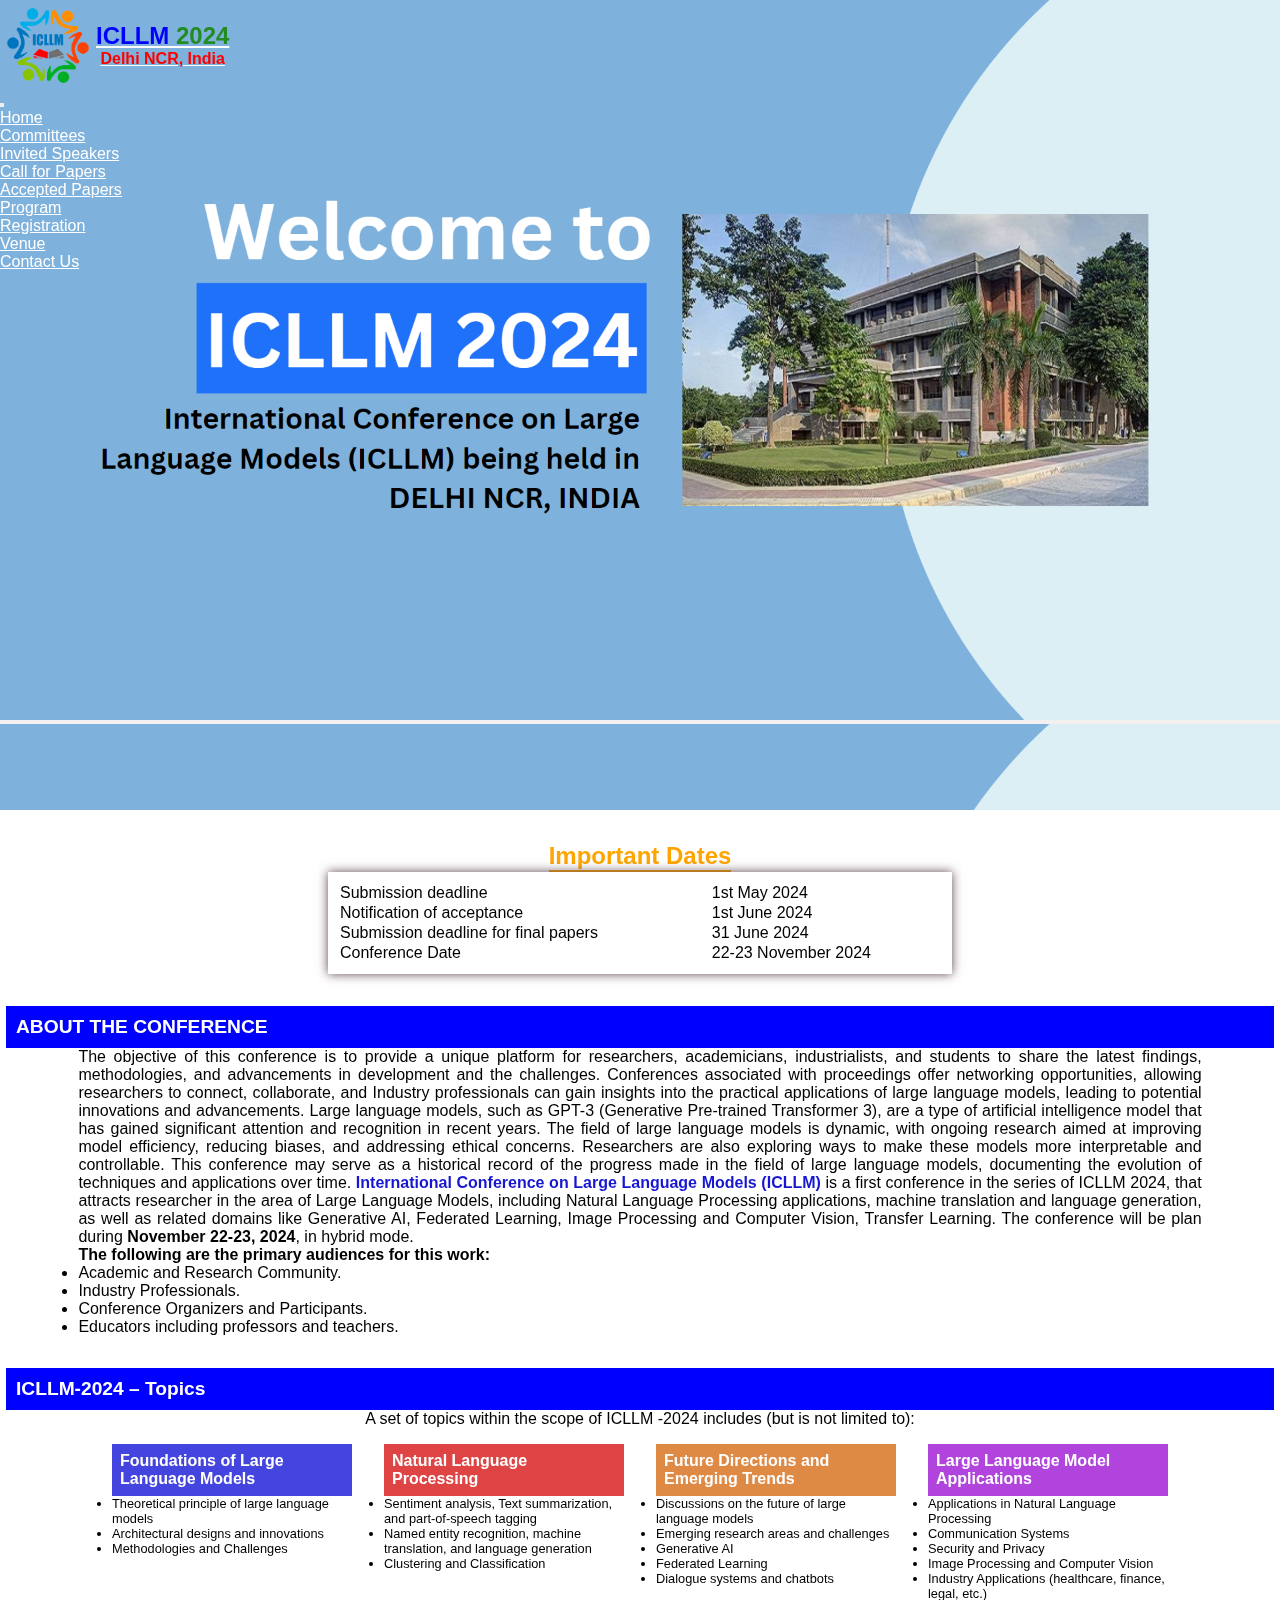
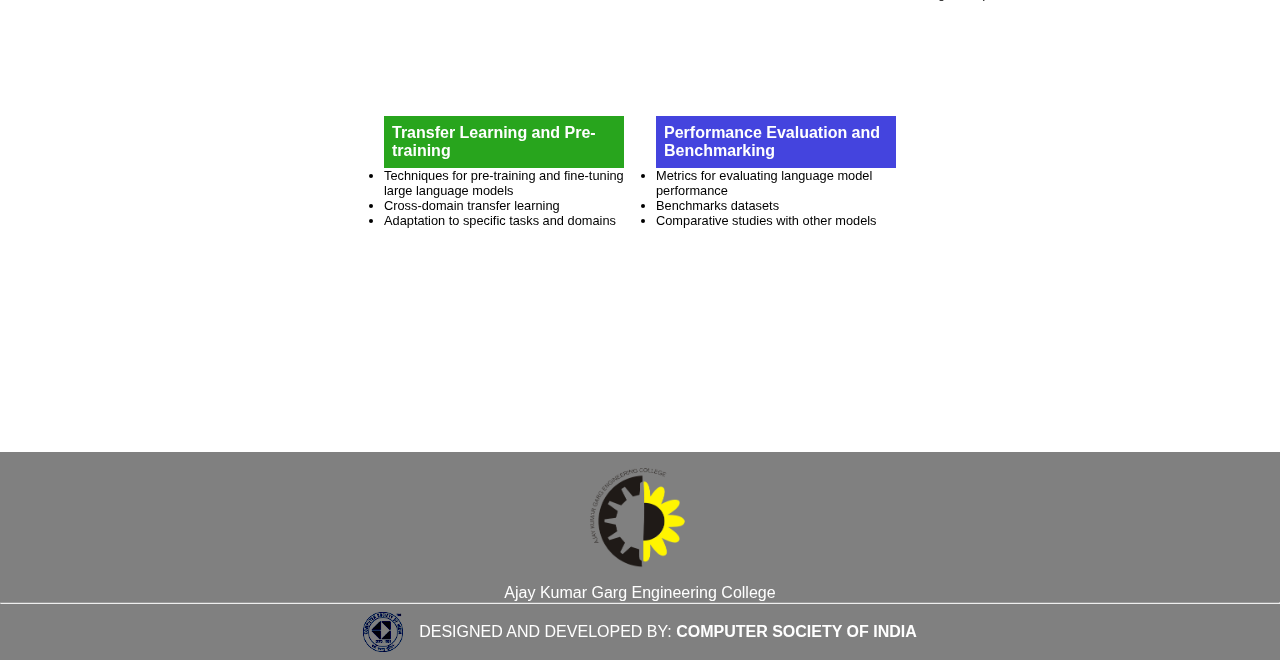
<file: index.html>
<!DOCTYPE html>
<html lang="en">
  <head>
    <meta charset="UTF-8" />
    <meta name="viewport" content="width=device-width, initial-scale=1.0" />
    <title>Spring Conference</title>
    <link rel="shortcut icon" href='/images/Logo.png' type=”image/png” >
    <link
      href="https://cdn.jsdelivr.net/npm/bootstrap@5.3.2/dist/css/bootstrap.min.css"
      rel="stylesheet"
      integrity="sha384-T3c6CoIi6uLrA9TneNEoa7RxnatzjcDSCmG1MXxSR1GAsXEV/Dwwykc2MPK8M2HN"
      crossorigin="anonymous"
    />
    <link rel="stylesheet" href="home.css" />
    <link rel="stylesheet" href="invitedSpeaker.css" />
    <link rel="stylesheet" href="callForPaper.css" />
    <link rel="stylesheet" href="acceptedPaper.css" />
    <link rel="stylesheet" href="register.css" />
    <link rel="stylesheet" href="venue.css" />
    <link rel="stylesheet" href="styles.css" />
    <link rel="stylesheet" href="contact.css" />
  </head>
  <body>
    <div id="home">
      <nav class="navbar navbar-expand-lg bg-white">
        <div class="container-fluid d-flex justify-between">
          <a
            class="navbar-brand"
            href="#"
            style="display: flex; align-items: center"
            ><img
              src="./images/Logo.png"
              alt=""
              style="width: 6rem; height: auto"
          />
          <div style="color: blue; text-align: center;">
            <p style="margin: 0;font-weight: bold; font-size: 1.5rem;">ICLLM <span style="color: forestgreen;">2024</span></p>
            <p style="margin: 0;font-weight: bold; font-size: 1rem; color: red;">Delhi NCR, India</p>
          </div>
        </a>
          <div>
            <button
              class="navbar-toggler"
              type="button"
              data-bs-toggle="collapse"
              data-bs-target="#navbarNav"
              aria-controls="navbarNav"
              aria-expanded="false"
              aria-label="Toggle navigation"
            >
              <span class="navbar-toggler-icon"></span>
            </button>
            <div class="collapse navbar-collapse" id="navbarNav">
              <ul class="navbar-nav">
                <li class="nav-item">
                  <a
                    class="nav-link active"
                    aria-current="page"
                    href="index.html"
                    >Home</a
                  >
                </li>
                <li class="nav-item">
                  <a class="nav-link" href="committe.html">Committees</a>
                </li>
                <li class="nav-item">
                  <a class="nav-link" href="invitedSpeaker.html"
                    >Invited Speakers</a
                  >
                </li>
                <li class="nav-item">
                  <a class="nav-link" href="callForPaper.html"
                    >Call for Papers</a
                  >
                </li>
                <li class="nav-item">
                  <a class="nav-link" href="acceptedPaper.html"
                    >Accepted Papers</a
                  >
                </li>
                <li class="nav-item">
                  <a class="nav-link" href="program.html">Program</a>
                </li>
                <li class="nav-item">
                  <a class="nav-link" href="register.html">Registration</a>
                </li>
                <li class="nav-item">
                  <a class="nav-link" href="venue.html">Venue</a>
                </li>
                <li class="nav-item">
                  <a class="nav-link" href="contact.html">Contact Us</a>
                </li>
                <!-- <li class="nav-item">
                  <a class="nav-link"
                    >Pre-Conference School</a
                  >
                </li> -->
              </ul>
            </div>
          </div>
        </div>
      </nav>
      <div
        id="carouselExampleAutoplaying"
        class="carousel slide relative"
        data-bs-ride="carousel"
      >
        <div class="carousel-inner">
           <div class="carousel-item active">
          <img src="images/immg3.png" class="d-block w-100 h-50" alt="..." />
        </div>
        <div class="carousel-item">
          <img src="images/immg2.png" class="d-block w-100 h-50" alt="..." />
        </div>
        <div class="carousel-item">
          <img src="images/immg1.png" class="d-block w-100 h-50" alt="..." />
        </div>
        </div>
        <button
          class="carousel-control-prev"
          type="button"
          data-bs-target="#carouselExampleAutoplaying"
          data-bs-slide="prev"
          class=""
        >
          <span class="carousel-control-prev-icon" aria-hidden="true"></span>
          <span class="visually-hidden">Previous</span>
        </button>
        <button
          class="carousel-control-next"
          type="button"
          data-bs-target="#carouselExampleAutoplaying"
          data-bs-slide="next"
        >
          <span class="carousel-control-next-icon" aria-hidden="true"></span>
          <span class="visually-hidden">Next</span>
        </button>
      </div>   
       <div class="dates">
        <p id="datesHeading" style="margin-top: 1rem;">Important Dates</p>
        <table
          class="table table-striped table-bordered"
            style="
              width: 50%;
              height: 100px;
              padding: 10px;
              font-size: 1rem;
              box-shadow: 0px 0px 10px #5e454b;
            "
          >
            <tr>
              <td>Submission deadline</td>
              <td>1st May 2024</td>
            </tr>
            <tr>
              <td>Notification of acceptance</td>
              <td>1st June 2024</td>
            </tr>
            <tr>
              <td>Submission deadline for final papers</td>
              <td>31 June 2024</td>
            </tr>
            <tr>
              <td>Conference Date</td>
              <td>
               22-23 November 2024
              </td>
            </tr>
           
          </table>
      </div>

      <div class="about">
        <p id="aboutHeading">ABOUT THE CONFERENCE</p>

        <p style="text-align: justify; width: 90%">
         The objective of this conference is to provide a unique platform for researchers, academicians, industrialists, and students to share the latest findings, methodologies, and advancements in development and the challenges. Conferences associated with proceedings offer networking opportunities, allowing researchers to connect, collaborate, and Industry professionals can gain insights into the practical applications of large language models, leading to potential innovations and advancements. Large language models, such as GPT-3 (Generative Pre-trained Transformer 3), are a type of artificial intelligence model that has gained significant attention and recognition in recent years. The field of large language models is dynamic, with ongoing research aimed at improving model efficiency, reducing biases, and addressing ethical concerns. Researchers are also exploring ways to make these models more interpretable and controllable. This conference may serve as a historical record of the progress made in the field of large language models, documenting the evolution of techniques and applications over time. <b style="color: rgb(23, 23, 209);">International Conference on Large Language Models (ICLLM)</b> is a first conference in the series of ICLLM 2024, that attracts researcher in the area of Large Language Models, including Natural Language Processing applications, machine translation and language generation, as well as related domains like Generative AI, Federated Learning, Image Processing and Computer Vision, Transfer Learning. The conference will be plan during <b>November 22-23, 2024</b>, in hybrid mode.
        </p>

        <p class="aboutObj" style="width: 90%">The following are the primary audiences for this work:</p>
        <ul style="width: 90%">
          <li>Academic and Research Community.</li>
          <li>
            Industry Professionals.
          </li>
          <li>
            Conference Organizers and Participants.
          </li>
          <li>
            Educators including professors and teachers.
          </li>
          <!-- <li>
            University Libraries.
          </li> -->
        </ul>
      </div>

      <!-- <div class="horizontaline2"></div> -->
      <!-- <div class="scrolling-text">
       <p style="color: rgb(196, 8, 8);"> Conference Proceedings of ICLLM will be published by SCOPUS INDEXED (LNCS) SPRINGER SERIES of Springer</p>
     </div> -->
     <!-- <div class="horizontaline2"></div> -->
      <div class="about">
        <p id="aboutHeading">ICLLM-2024 – Topics</p>
        <p>
          A set of topics within the scope of ICLLM -2024 includes (but is not
          limited to):
        </p>

        <div class="aboutCards" style="margin-bottom: 4rem">
          <!-- <div class="card" style="width: 15rem">
            <img src="images/nlp.jpg" class="card-img-top" alt="..." width="400px" height="200px" />
            <div class="card-body">
              <p class="card-title text-center" style="font-size: 0.8rem;font-weight: bold;">
                Natural Language Processing
              </p>
            </div>
          </div>
          <div class="card" style="width: 15rem">
            <img src="images/deepLearning.webp" class="card-img-top" alt="..."  width="400px" height="200px" />
            <div class="card-body">
              <p class="card-title text-center" style="font-size: 0.8rem;font-weight: bold;">Deep Learning</p>
            </div>
          </div> -->
          <div class="card" style="width: 15rem; height: 15rem;">
            <!-- <img src="images/llm.jpg" class="card-img-top" alt="..."  width="400px" height="200px" /> -->
            <div>
              <p class="card-title text-center" style="font-size: 1rem;color: white;font-weight: bold;background-color: rgb(68, 68, 222);padding: 0.5rem;">Foundations of Large Language Models</p>
              <ul style="font-size: 0.8rem;">
                <li>Theoretical principle of large language models</li>
                <li>                            Architectural designs and innovations</li>
                <li>                            Methodologies and Challenges</li>
              </ul>
            </div>
          </div>
          <!-- <div class="card" style="width: 15rem">
            <img src="images/pattern mining.png" class="card-img-top" alt="..."  width="400px" height="200px" />
            <div class="card-body">
              <p class="card-title text-center" style="font-size: 0.8rem;font-weight: bold;">Pattern Mining</p>
            </div>
          </div>
          <div class="card" style="width: 15rem">
            <img src="images/images-2.jpeg" class="card-img-top" alt="..."  width="400px" height="200px" />
            <div class="card-body">
              <p class="card-title text-center" style="font-size: 0.8rem;font-weight: bold;">Association Rule Mining</p>
            </div>
          </div>
          <div class="card" style="width: 15rem">
            <img src="images/ml.jpg" class="card-img-top" alt="..."  width="400px" height="200px" />
            <div class="card-body">
              <p class="card-title text-center" style="font-size: 0.8rem;font-weight: bold;">Machine Learning</p>
            </div>
          </div>
          <div class="card" style="width: 15rem">
            <img src="images/images-3.jpeg" class="card-img-top" alt="..."  width="400px" height="200px" />
            <div class="card-body">
              <p class="card-title text-center" style="font-size: 0.8rem;font-weight: bold;">Pattern Recognition</p>
            </div>
          </div>
          <div class="card" style="width: 15rem">
            <img src="images/Data-Engineering.jpg" class="card-img-top" alt="..."  width="400px" height="200px" />
            <div class="card-body">
              <p class="card-title text-center" style="font-size: 0.8rem;font-weight: bold;">Data Engineering</p>
            </div>
          </div> -->
          <div class="card" style="width: 15rem; height: 15rem;">
            <!-- <img src="images/llm.jpg" class="card-img-top" alt="..."  width="400px" height="200px" /> -->
            <div>
              <p class="card-title text-center" style="font-size: 1rem;color: white;font-weight: bold;background-color: rgb(222, 68, 68);padding: 0.5rem;">Natural Language Processing</p>
              <ul style="font-size: 0.8rem;">
                <li> Sentiment analysis, Text summarization, and part-of-speech tagging</li>
                <li> Named entity recognition, machine translation, and language generation</li>
                <li>Clustering and Classification</li>
              </ul>
            </div>
          </div>
          <div class="card" style="width: 15rem; height: 15rem;">
            <!-- <img src="images/llm.jpg" class="card-img-top" alt="..."  width="400px" height="200px" /> -->
            <div>
              <p class="card-title text-center" style="font-size: 1rem;color: white;font-weight: bold;background-color: rgb(222, 137, 68);padding: 0.5rem;">Future Directions and Emerging Trends</p>
              <ul style="font-size: 0.8rem;">
                <li>Discussions on the future of large language models</li>
                <li>Emerging research areas and challenges</li>
                <li>Generative AI</li>
                <li>Federated Learning</li>
                <li>Dialogue systems and chatbots</li>
              </ul>
            </div>
          </div>
          <div class="card" style="width: 15rem; height: 15rem;">
            <!-- <img src="images/llm.jpg" class="card-img-top" alt="..."  width="400px" height="200px" /> -->
            <div>
              <p class="card-title text-center" style="font-size: 1rem;color: white;font-weight: bold;background-color: rgb(178, 68, 222);padding: 0.5rem;">Large Language Model Applications</p>
              <ul style="font-size: 0.8rem;">
                <li>Applications in Natural Language Processing</li>
                <li>Communication Systems</li>
                <li>Security and Privacy</li>
                <li>Image Processing and Computer Vision</li>
                <li>Industry Applications (healthcare, finance, legal, etc.)</li>
              </ul>
            </div>
          </div>
          <div class="card" style="width: 15rem; height: 15rem;">
            <!-- <img src="images/llm.jpg" class="card-img-top" alt="..."  width="400px" height="200px" /> -->
            <div>
              <p class="card-title text-center" style="font-size: 1rem;color: white;font-weight: bold;background-color: rgb(40, 165, 29);padding: 0.5rem;">Transfer Learning and Pre-training</p>
              <ul style="font-size: 0.8rem;">
                <li>Techniques for pre-training and fine-tuning large language models</li>
                <li>Cross-domain transfer learning</li>
                <li>Adaptation to specific tasks and domains</li>
              </ul>
            </div>
          </div>
          <div class="card" style="width: 15rem; height: 15rem;">
            <!-- <img src="images/llm.jpg" class="card-img-top" alt="..."  width="400px" height="200px" /> -->
            <div>
              <p class="card-title text-center" style="font-size: 1rem;color: white;font-weight: bold;background-color: rgb(68, 68, 222);padding: 0.5rem;">Performance Evaluation and Benchmarking</p>
              <ul style="font-size: 0.8rem;">
                <li>Metrics for evaluating language model performance</li>
                <li>Benchmarks datasets</li>
                <li>Comparative studies with other models</li>
              </ul>
            </div>
          </div>
          </div>
        </div>
      </div>
    </div>


    <div>
      <div style="background-color: grey; color: white;">
        <div style="width: 100%;display: flex ; flex-direction: column;align-items: center;">
          <img src="./images/agec.png" alt="logo" width="100px" style="margin: 1rem;"/>
          <p>Ajay Kumar Garg Engineering College</p>
        </div>
        <hr />
        <div style="display: flex; align-items: center; justify-content: center;">
          <img src="./images//csi.png" alt="" width="40px" style="margin: 0.5rem;mix-blend-mode: color-burn;">
          <p style="margin: 0.5rem;">
            DESIGNED AND DEVELOPED BY:
            <span style="font-weight: bold;">COMPUTER SOCIETY OF INDIA</span>
          </p>
        </div>
      </div>
    </div>
    <script
      src="https://cdn.jsdelivr.net/npm/bootstrap@5.3.2/dist/js/bootstrap.bundle.min.js"
      integrity="sha384-C6RzsynM9kWDrMNeT87bh95OGNyZPhcTNXj1NW7RuBCsyN/o0jlpcV8Qyq46cDfL"
      crossorigin="anonymous"
    ></script>
    <script src="script.js"></script>
  </body>
</html>
</file>
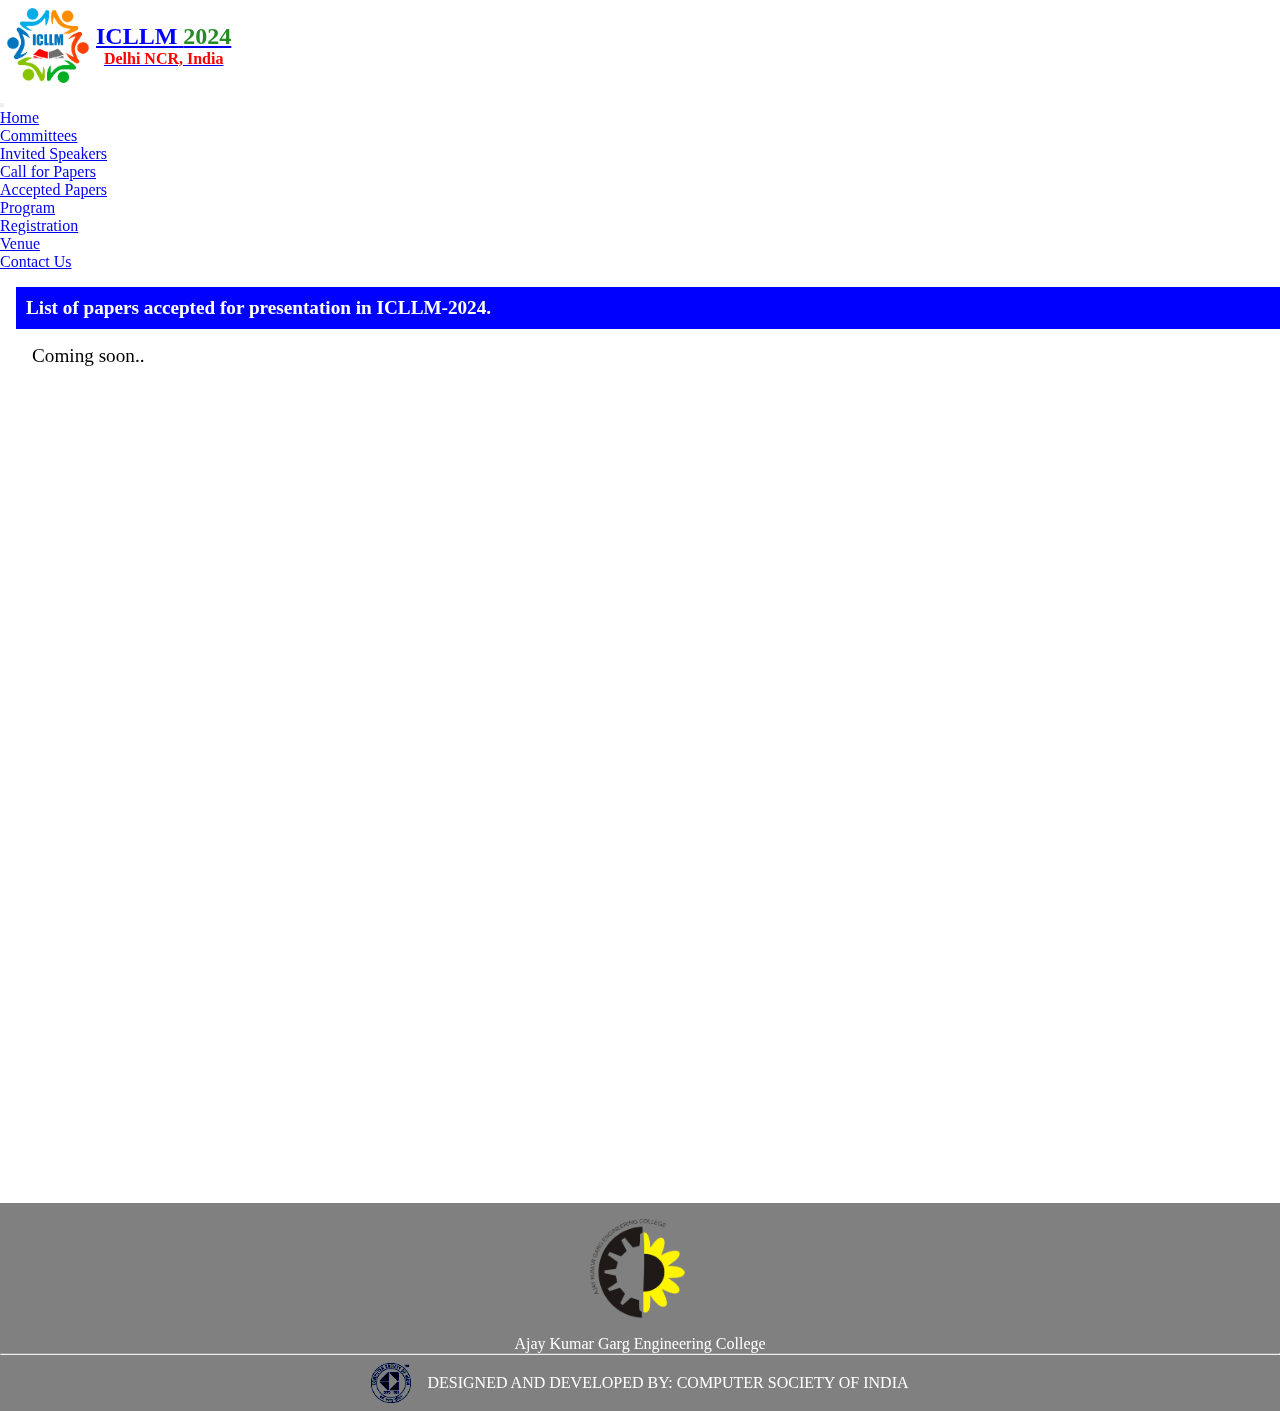
<file: acceptedPaper.html>
<!DOCTYPE html>
<html lang="en">
  <head>
    <meta charset="UTF-8" />
    <meta name="viewport" content="width=device-width, initial-scale=1.0" />
    <title>Document</title>
    <link rel="stylesheet" href="styles.css" />
    <link rel="stylesheet" href="acceptedPaper.css" />
    <link
      href="https://cdn.jsdelivr.net/npm/bootstrap@5.3.2/dist/css/bootstrap.min.css"
      rel="stylesheet"
      integrity="sha384-T3c6CoIi6uLrA9TneNEoa7RxnatzjcDSCmG1MXxSR1GAsXEV/Dwwykc2MPK8M2HN"
      crossorigin="anonymous"
    />
  </head>
  <body>
    <nav class="navbar navbar-expand-lg bg-white">
      <div class="container-fluid d-flex justify-between">
        <a
          class="navbar-brand"
          href="#"
          style="display: flex; align-items: center"
          ><img
            src="./images/Logo.png"
            alt=""
            style="width: 6rem; height: auto"
          />
          <div style="color: blue; text-align: center">
            <p style="margin: 0; font-weight: bold; font-size: 1.5rem">
              ICLLM <span style="color: forestgreen">2024</span>
            </p>
            <p
              style="margin: 0; font-weight: bold; font-size: 1rem; color: red"
            >
              Delhi NCR, India
            </p>
          </div>
        </a>
        <div>
          <button
            class="navbar-toggler"
            type="button"
            data-bs-toggle="collapse"
            data-bs-target="#navbarNav"
            aria-controls="navbarNav"
            aria-expanded="false"
            aria-label="Toggle navigation"
          >
            <span class="navbar-toggler-icon"></span>
          </button>
          <div class="collapse navbar-collapse" id="navbarNav">
            <ul class="navbar-nav">
              <li class="nav-item">
                <a class="nav-link" aria-current="page" href="index.html"
                  >Home</a
                >
              </li>
              <li class="nav-item">
                <a class="nav-link" href="committe.html">Committees</a>
              </li>
              <li class="nav-item">
                <a class="nav-link" href="invitedSpeaker.html"
                  >Invited Speakers</a
                >
              </li>
              <li class="nav-item">
                <a class="nav-link" href="callForPaper.html">Call for Papers</a>
              </li>
              <li class="nav-item">
                <a class="nav-link active" href="acceptedPaper.html"
                  >Accepted Papers</a
                >
              </li>
              <li class="nav-item">
                <a class="nav-link" href="program.html">Program</a>
              </li>
              <li class="nav-item">
                <a class="nav-link" href="register.html">Registration</a>
              </li>
              <li class="nav-item">
                <a class="nav-link" href="venue.html">Venue</a>
              </li>
              <li class="nav-item">
                <a class="nav-link" href="contact.html">Contact Us</a>
              </li>
              <!-- <li class="nav-item">
                <a class="nav-link"
                  >Pre-Conference School</a
                >
              </li> -->
            </ul>
          </div>
        </div>
      </div>
    </nav>
    <section class="wrap" style="min-height: 100vh">
      <!-- List of presentation paper -->
      <div>
        <h1 class="MainHead">
          List of papers accepted for presentation in ICLLM-2024.
        </h1>

        <div class="content">Coming soon..</div>
      </div>
      <!-- Lists of accepted papers -->
      <!-- <div>
        <h1 class="MainHead">List of Accepted Paper</h1>
        <div class="horizontaline"></div>
        <div class="container">
          <div class="acceptedPaperGrid">
            <img src="/images/1ng.jpg" alt="" class="acceptedPaperImg" />
            <img src="/images/1ng.jpg" alt="" class="acceptedPaperImg" />
            <img src="/images/1ng.jpg" alt="" class="acceptedPaperImg" />
            <img src="/images/1ng.jpg" alt="" class="acceptedPaperImg" />
          </div>
        </div>
      </div> -->
    </section>
    <div>
      <div style="background-color: grey; color: white">
        <div
          style="
            width: 100%;
            display: flex;
            flex-direction: column;
            align-items: center;
          "
        >
          <img
            src="./images/agec.png"
            alt="logo"
            width="100px"
            style="margin: 1rem"
          />
          <p>Ajay Kumar Garg Engineering College</p>
        </div>
        <hr />
        <div
          style="display: flex; align-items: center; justify-content: center"
        >
          <img
            src="./images//csi.png"
            alt=""
            width="40px"
            style="margin: 0.5rem; mix-blend-mode: color-burn"
          />
          <p style="margin: 0.5rem">
            DESIGNED AND DEVELOPED BY: COMPUTER SOCIETY OF INDIA
          </p>
        </div>
      </div>
    </div>
    <script
      src="https://cdn.jsdelivr.net/npm/bootstrap@5.3.2/dist/js/bootstrap.bundle.min.js"
      integrity="sha384-C6RzsynM9kWDrMNeT87bh95OGNyZPhcTNXj1NW7RuBCsyN/o0jlpcV8Qyq46cDfL"
      crossorigin="anonymous"
    ></script>
  </body>
</html>
</file>
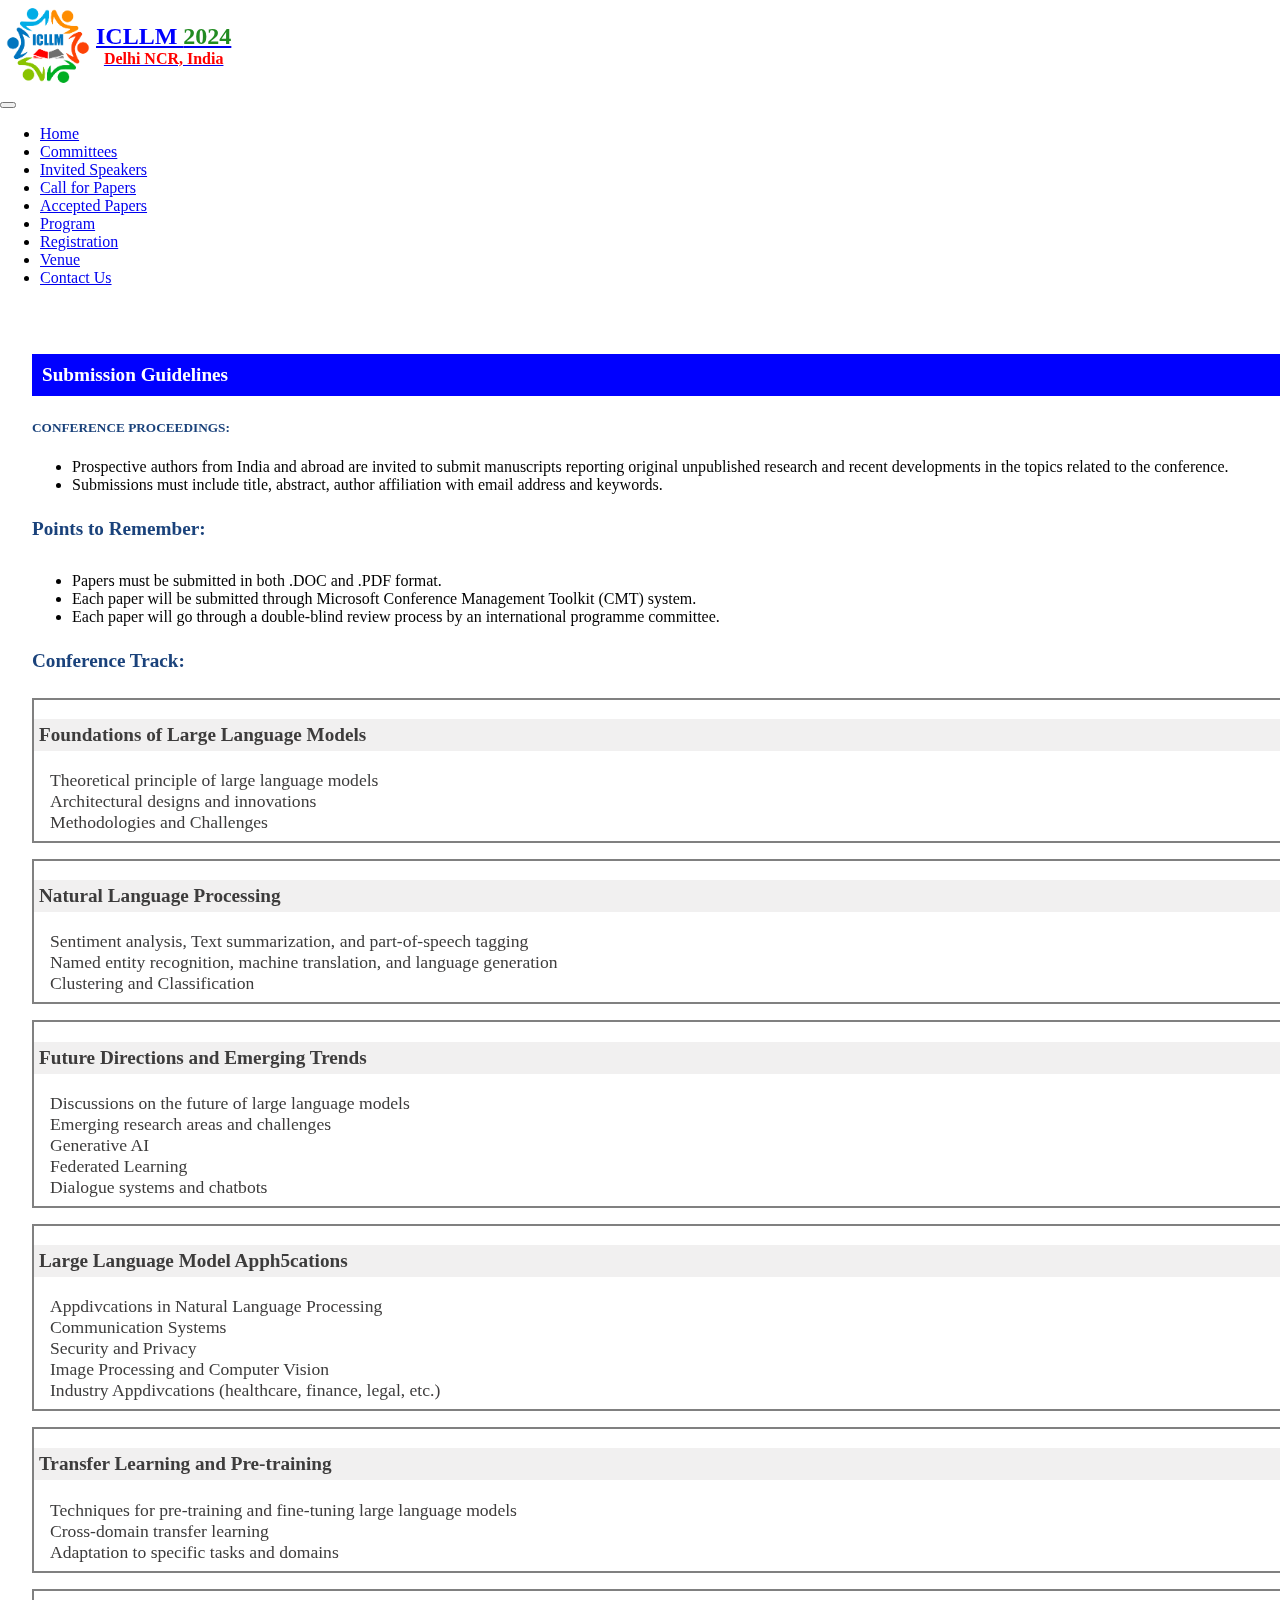
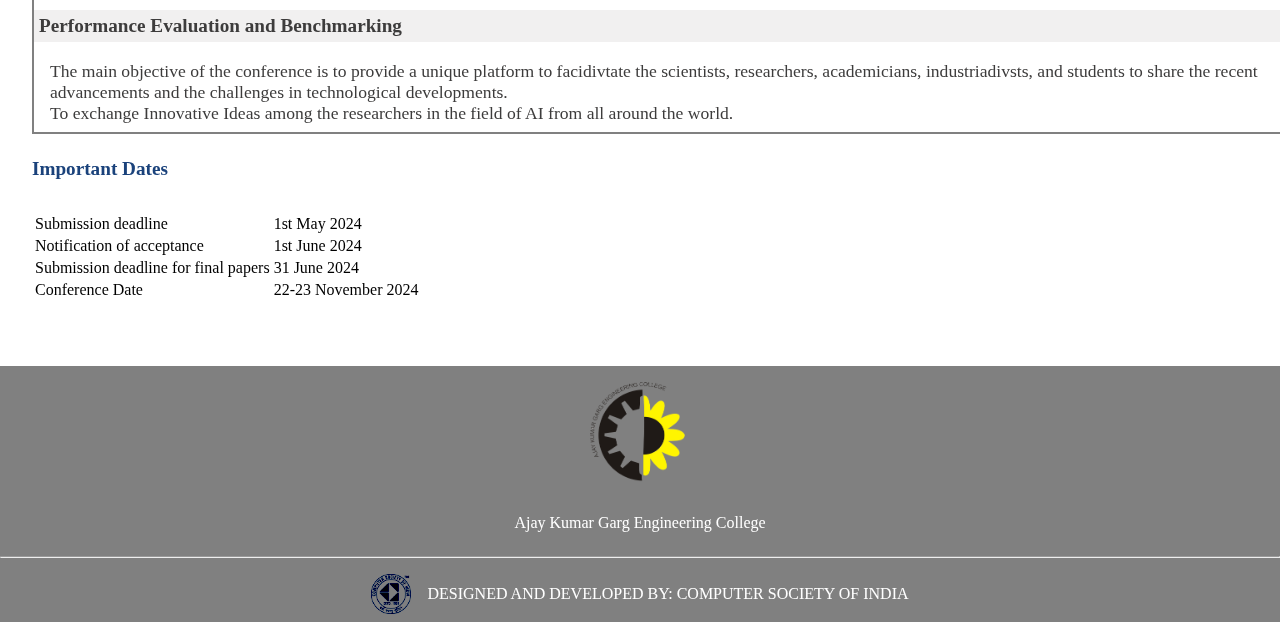
<file: callForPaper.html>
<!DOCTYPE html>
<html lang="en">

<head>
  <meta charset="UTF-8">
  <meta name="viewport" content="width=device-width, initial-scale=1.0">
  <link rel="stylesheet" href="callForPaper.css">
  <link href="https://cdn.jsdelivr.net/npm/bootstrap@5.3.2/dist/css/bootstrap.min.css" rel="stylesheet"
    integrity="sha384-T3c6CoIi6uLrA9TneNEoa7RxnatzjcDSCmG1MXxSR1GAsXEV/Dwwykc2MPK8M2HN" crossorigin="anonymous" />
  <title>Spring Conference</title>
</head>

<body style="margin: 0;padding: 0;">
  <nav class="navbar navbar-expand-lg bg-white">
    <div class="container-fluid d-flex justify-between">
      <a class="navbar-brand " href="#" style="display: flex; align-items: center;"><img src="./images/Logo.png" alt=""
          style="width: 6rem; height: auto" />
        <div style="color: blue; text-align: center;">
          <p style="margin: 0;font-weight: bold; font-size: 1.5rem;">ICLLM <span style="color: forestgreen;">2024</span>
          </p>
          <p style="margin: 0;font-weight: bold; font-size: 1rem; color: red;">Delhi NCR, India</p>
        </div>
      </a>
      <div>
        <button class="navbar-toggler" type="button" data-bs-toggle="collapse" data-bs-target="#navbarNav"
          aria-controls="navbarNav" aria-expanded="false" aria-label="Toggle navigation">
          <span class="navbar-toggler-icon"></span>
        </button>
        <div class="collapse navbar-collapse" id="navbarNav">
          <ul class="navbar-nav">
            <li class="nav-item">
              <a class="nav-link" aria-current="page" href="index.html">Home</a>
            </li>
            <li class="nav-item">
              <a class="nav-link" href="committe.html">Committees</a>
            </li>
            <li class="nav-item">
              <a class="nav-link" href="invitedSpeaker.html">Invited Speakers</a>
            </li>
            <li class="nav-item active">
              <a class="nav-link" href="callForPaper.html" style="font-weight: 500;">Call for Papers</a>
            </li>
            <li class="nav-item">
              <a class="nav-link" href="acceptedPaper.html">Accepted Papers</a>
            </li>
            <li class="nav-item">
              <a class="nav-link" href="program.html">Program</a>
            </li>
            <li class="nav-item">
              <a class="nav-link" href="register.html">Registration</a>
            </li>
            <li class="nav-item">
              <a class="nav-link" href="venue.html">Venue</a>
            </li>
            <li class="nav-item">
              <a class="nav-link" href="contact.html">Contact Us</a>
            </li>
            <!-- <li class="nav-item">
              <a class="nav-link"
                >Pre-Conference School</a
              >
            </li> -->
          </ul>
        </div>
      </div>
    </div>
  </nav>

  <!-- <div style="background-image: url(https://www.madebydesignesia.com/themes/invitex/images/background/3.jpg);background-size: cover;overflow: hidden;"> -->
  <!-- <div style="width: 100%;background: linear-gradient(45deg, rgba(60,34,123,0.85) 0%,rgba(234,5,98,0.6) 100%);padding: 1rem;background-size: cover;"> -->
  <div style="width: 100%;padding: 2rem; margin-bottom: 2rem;">
    <h3 class="MainHead">Submission Guidelines</h3>

    <h5 style="margin-top: 1.5rem; color:#1a427b; font-weight: 600;">CONFERENCE PROCEEDINGS:</h5>
        

    <ul>
      <li style="font-size: 1rem;margin-top: 1rem;">
        Prospective authors from India and abroad are invited to submit manuscripts reporting original unpublished
        research and recent developments in the topics related to the conference.</li>
      <li style="font-size: 1rem;">
        Submissions must include title, abstract, author affiliation with email address and keywords.
      </li>
    </ul>


    <h5 style="font-size: 1.2rem;margin-top: 1.5rem; color:#1a427b; font-weight: 600;">Points to Remember: </h5>
    <ul style="font-size: 1rem;margin-top: 1rem;">
      <li>
        Papers must be submitted in both .DOC and .PDF format.
      </li>
      <li>Each paper will be submitted through Microsoft Conference Management Toolkit (CMT) system.</li>
      <li> Each paper will go through a double-blind review process by an international programme committee.
        <!-- (8-12 pages in Springer Conference Template) -->
      </li>
    </ul>
    <!-- <p style="font-size: 1.2rem;">The manuscript must be in format of LNCS, Springer Nature</p> -->
    <!-- <a style="color:#0d6efd !important; " href="https://www.springer.com/gp/computer-science/lncs/conference-proceedings-guidelines">
      https://www.springer.com/gp/computer-science/lncs/conference-proceedings-guidelines
    </a> -->
    <div>
      <h4 style="font-size: 1.2rem;margin-top: 1.5rem; color:#1a427b; font-weight: 600;">Conference Track:</h4>

      <div style="font-size: 1rem;margin-top: 1rem; display: grid; gap: 1rem;">
        <div style="font-size: 1.15rem; font-weight: 500; color: rgb(61, 60, 60);" class="callDiv">
          <p class="callP">Foundations of Large Language Models </p> 
          <div style="font-size: 1.1rem; font-weight: 400;padding: 0 1rem 0.5rem;">
          <div>Theoretical principle of large language models</div>
          <div> Architectural designs and innovations</div>
          <div>Methodologies and Challenges</div>
        </div></div>
       
        <div style="font-size: 1.15rem; font-weight: 500; color: rgb(61, 60, 60);" class="callDiv"><p class="callP">Natural Language Processing</p>
          <div style="font-size: 1.1rem; font-weight: 400;padding: 0 1rem 0.5rem;">
            <div> Sentiment analysis, Text summarization, and part-of-speech tagging</div>
            <div> Named entity recognition, machine translation, and language generation</div>
            <div>Clustering and Classification</div>
          </div></div>
       
        <div style="font-size: 1.15rem; font-weight: 500; color: rgb(61, 60, 60);" class="callDiv">
          <p class="callP">Future Directions and Emerging Trends</p>
          <div style="font-size: 1.1rem; font-weight: 400;padding: 0 1rem 0.5rem;">
            <div>Discussions on the future of large language models</div>
            <div>Emerging research areas and challenges</div>
            <div>Generative AI</div>
            <div>Federated Learning</div>
            <div>Dialogue systems and chatbots</div>
          </div>
        </div>
       
        <div style="font-size: 1.15rem; font-weight: 500; color: rgb(61, 60, 60);" class="callDiv">
          <p class="callP">Large Language Model Apph5cations</p>
          <div style="font-size: 1.1rem; font-weight: 400;padding: 0 1rem 0.5rem;">
            <div>Appdivcations in Natural Language Processing</div>
            <div>Communication Systems</div>
            <div>Security and Privacy</div>
            <div>Image Processing and Computer Vision</div>
            <div>Industry Appdivcations (healthcare, finance, legal, etc.)</div>
          </div>
        </div>
      
        <div style="font-size: 1.15rem; font-weight: 500; color: rgb(61, 60, 60);" class="callDiv">
          <p class="callP">Transfer Learning and Pre-training</p>
          <div style="font-size: 1.1rem; font-weight: 400;padding: 0 1rem 0.5rem;">
            <div>Techniques for pre-training and fine-tuning large language models</div>
            <div>Cross-domain transfer learning</div>
            <div>Adaptation to specific tasks and domains</div>
          </div>
        </div>
      
        <div style="font-size: 1.15rem; font-weight: 500; color: rgb(61, 60, 60);" class="callDiv">
          <p class="callP">Performance Evaluation and Benchmarking</p>
          <div style="font-size: 1.1rem; font-weight: 400;padding: 0 1rem 0.5rem;">
            <div>The main objective of the conference is to provide a unique platform to facidivtate the scientists,
              researchers, academicians, industriadivsts, and students to share the recent advancements and the
              challenges in technological developments. </div>
              <div>To exchange Innovative Ideas among the researchers in the field of AI from all around the world. 
              </div>
          </div>      
        </div> 
         
      </div>
    </div>
    <div>
      <h5 style="font-size: 1.2rem;margin-top: 1.5rem; color:#1a427b; font-weight: 600;">
        Important Dates</h5>
      <div class="table-responsive-sm" style="width: 80%;">
        <table class="table table-bordered table-striped">
          <tbody>
            <tr>
              <td>Submission deadline</td>
              <td>1st May 2024</td>
            </tr>
            <tr>
              <td>Notification of acceptance</td>
              <td>1st June 2024</td>
            </tr>
            <tr>
              <td>Submission deadline for final papers</td>
              <td>31 June 2024</td>
            </tr>
            <tr>
              <td>Conference Date</td>
              <td>
               22-23 November 2024
              </td>
            </tr>
          </tbody>
        </table>
      </div>
      <!-- <h6 style="margin-bottom: 1.5rem; font-size: 1rem;">Important downloads for authors for preparing manuscript
        <div>
          <a href="https://www.springer.com/de/authors-editors/conference-proceedings/conference-proceedings-guidelines" target="_blank">Information for Authors of Springer Proceedings | Springer — International Publisher</a>
        </div>
        </h6> -->
      <!-- <button type="submit" class="btn btn-success" style="border-radius: 0;">Click here to Submit Paper</button>
      <a href="https://pec.ac.in/aicta-2023/assets/Springer-Paper-Template.docx"
        style="color: white;margin-bottom: 2rem;" target="_blank"><button type="submit" class="btn btn-success"
          style="border-radius: 0;">Springer Template for Full Paper</button></a> -->
    </div>


  </div>
  </div>
  </div>
  <div>
    <div style="background-color: grey; color: white;">
      <div style="width: 100%;display: flex ; flex-direction: column;align-items: center;">
        <img src="./images/agec.png" alt="logo" width="100px" style="margin: 1rem;" />
        <p>Ajay Kumar Garg Engineering College</p>
      </div>
      <hr />
      <div style="display: flex; align-items: center; justify-content: center;">
        <img src="./images//csi.png" alt="" width="40px" style="margin: 0.5rem;mix-blend-mode: color-burn;">
        <p style="margin: 0.5rem;">
          DESIGNED AND DEVELOPED BY:
          COMPUTER SOCIETY OF INDIA
        </p>
      </div>
    </div>
  </div>
  <script src="https://cdn.jsdelivr.net/npm/bootstrap@5.3.2/dist/js/bootstrap.bundle.min.js"
    integrity="sha384-C6RzsynM9kWDrMNeT87bh95OGNyZPhcTNXj1NW7RuBCsyN/o0jlpcV8Qyq46cDfL"
    crossorigin="anonymous"></script>
</body>

</html>
</file>
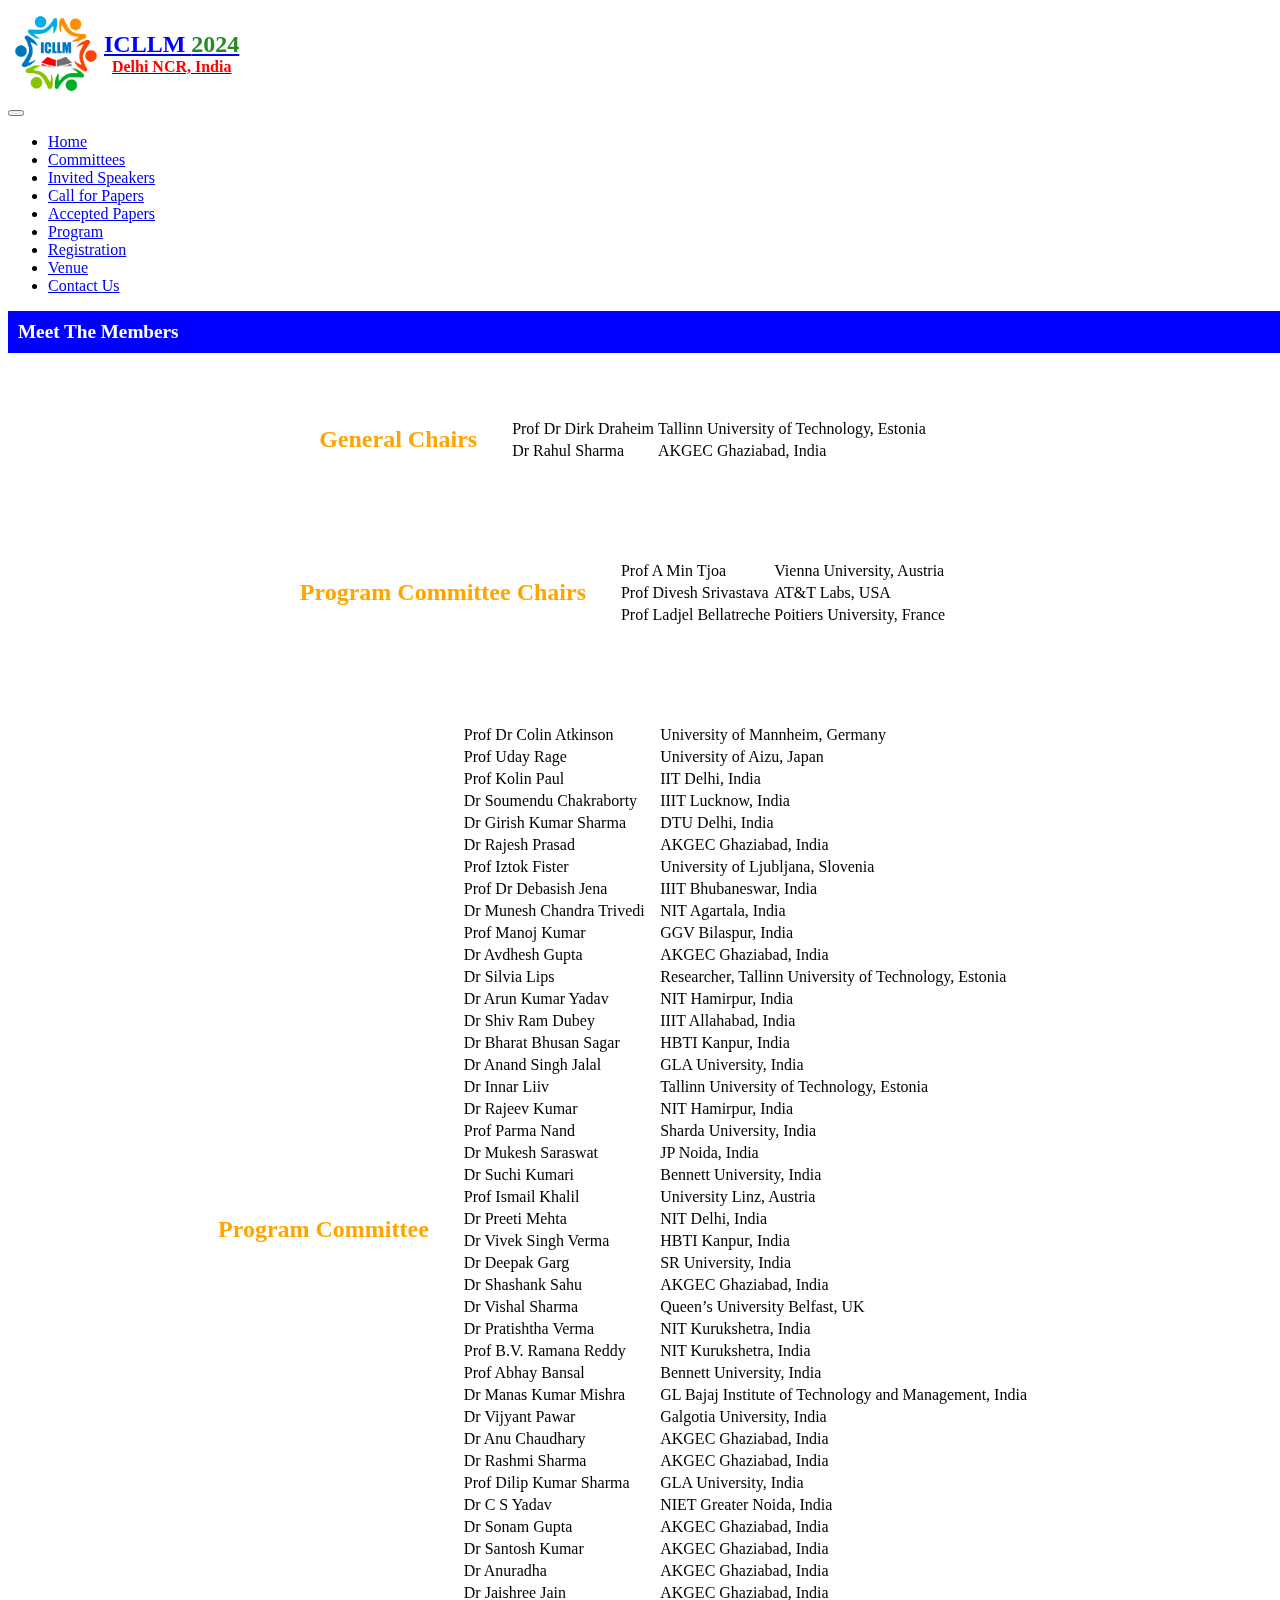
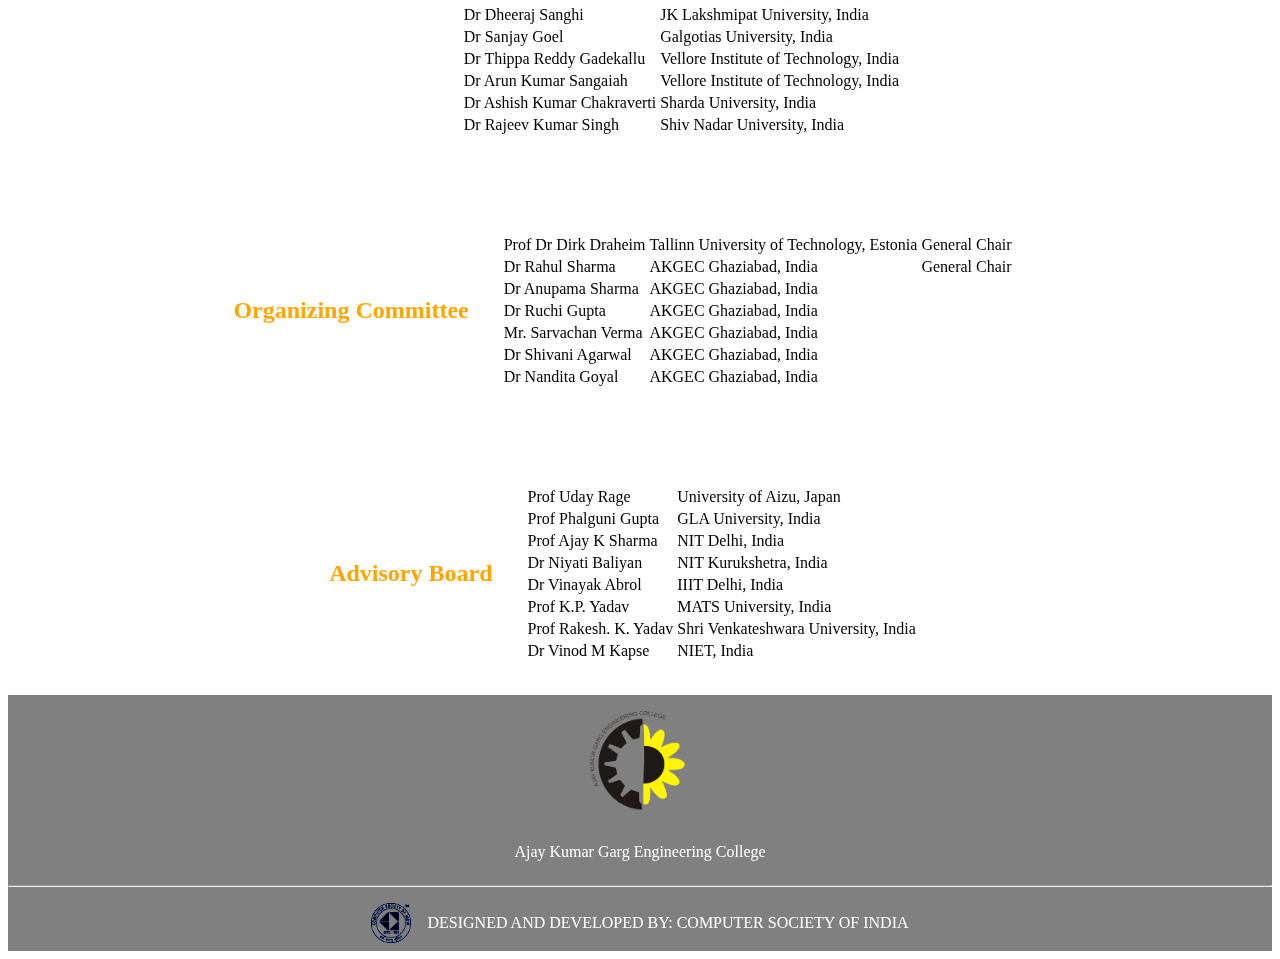
<file: committe.html>
<!DOCTYPE html>
<html lang="en">
  <head>
    <meta charset="UTF-8" />
    <meta name="viewport" content="width=device-width, initial-scale=1.0" />
    <link rel="stylesheet" href="committe.css" />
    <title>Spring Conference</title>
    <link
      href="https://cdn.jsdelivr.net/npm/bootstrap@5.3.2/dist/css/bootstrap.min.css"
      rel="stylesheet"
      integrity="sha384-T3c6CoIi6uLrA9TneNEoa7RxnatzjcDSCmG1MXxSR1GAsXEV/Dwwykc2MPK8M2HN"
      crossorigin="anonymous"
    />
  </head>
  <body>
    <nav class="navbar navbar-expand-lg bg-white">
      <div class="container-fluid d-flex justify-between">
        <a
          class="navbar-brand"
          href="#"
          style="display: flex; align-items: center"
          ><img
            src="./images/Logo.png"
            alt=""
            style="width: 6rem; height: auto"
          />
          <div style="color: blue; text-align: center">
            <p style="margin: 0; font-weight: bold; font-size: 1.5rem">
              ICLLM <span style="color: forestgreen">2024</span>
            </p>
            <p
              style="margin: 0; font-weight: bold; font-size: 1rem; color: red"
            >
              Delhi NCR, India
            </p>
          </div>
        </a>
        <div>
          <button
            class="navbar-toggler"
            type="button"
            data-bs-toggle="collapse"
            data-bs-target="#navbarNav"
            aria-controls="navbarNav"
            aria-expanded="false"
            aria-label="Toggle navigation"
          >
            <span class="navbar-toggler-icon"></span>
          </button>
          <div class="collapse navbar-collapse" id="navbarNav">
            <ul class="navbar-nav">
              <li class="nav-item">
                <a class="nav-link" aria-current="page" href="index.html"
                  >Home</a
                >
              </li>
              <li class="nav-item">
                <a
                  class="nav-link"
                  href="committe.html"
                  style="font-weight: 500"
                  >Committees</a
                >
              </li>
              <li class="nav-item">
                <a class="nav-link" href="invitedSpeaker.html"
                  >Invited Speakers</a
                >
              </li>
              <li class="nav-item">
                <a class="nav-link" href="callForPaper.html">Call for Papers</a>
              </li>
              <li class="nav-item">
                <a class="nav-link" href="acceptedPaper.html"
                  >Accepted Papers</a
                >
              </li>
              <li class="nav-item">
                <a class="nav-link" href="program.html">Program</a>
              </li>
              <li class="nav-item">
                <a class="nav-link" href="register.html">Registration</a>
              </li>
              <li class="nav-item">
                <a class="nav-link" href="venue.html">Venue</a>
              </li>
              <li class="nav-item">
                <a class="nav-link" href="contact.html">Contact Us</a>
              </li>
              <!-- <li class="nav-item">
                <a class="nav-link"
                  >Pre-Conference School</a
                >
              </li> -->
            </ul>
          </div>
        </div>
      </div>
    </nav>
    <div>
      <div class="col-md-12 px-2" style="background-size: cover">
        <h2 class="mainhead">Meet The Members</h2>
      </div>

      <div class="roww">
        <h2 style="font-size: 1.5rem; color: orange">General Chairs</h2>
        <table class="table committe-table">
          <!-- <thead>
            <tr>
              <th class="col-1">Name</th>
              <th class="col-2">Affiliation</th>
            </tr>
          </thead> -->
          <tbody>
            <tr>
              <td>Prof Dr Dirk Draheim</td>
              <td>Tallinn University of Technology, Estonia</td>
            </tr>
            <tr>
              <td>Dr Rahul Sharma</td>
              <td>AKGEC Ghaziabad, India</td>
            </tr>
          </tbody>
        </table>
      </div>
      <div class="roww">
        <h2 style="font-size: 1.5rem; color: orange">
          Program Committee Chairs
        </h2>
        <table class="table committe-table">
          <!-- <thead>
            <tr>
              <th class="col-1">Name</th>
              <th class="col-2">Affiliation</th>
            </tr>
          </thead> -->
          <tbody>
            <tr>
              <td>Prof A Min Tjoa</td>
              <td>Vienna University, Austria</td>
            </tr>
            <tr>
              <td>Prof Divesh Srivastava</td>
              <td>AT&amp;T Labs, USA</td>
            </tr>
            <tr>
              <td>Prof Ladjel Bellatreche</td>
              <td>Poitiers University, France</td>
            </tr>
            <!-- <tr>
              <td>Prof Divesh Srivastava</td>
              <td>AT&T Labs, USA</td>
            </tr> -->
            <!-- Add more rows as needed for Program Committee Chairs -->
          </tbody>
        </table>
      </div>
      <div class="roww">
        <h2 style="font-size: 1.5rem; color: orange">Program Committee</h2>
        <table class="table committe-table">
          <!-- <thead>
            <tr>
              <th class="col-1">Name</th>
              <th class="col-2">Affiliation</th>
            </tr>
          </thead> -->
          <tbody>
            <tr>
              <td>Prof Dr Colin Atkinson</td>
              <td>University of Mannheim, Germany</td>
            </tr>
            <tr>
              <td>Prof Uday Rage</td>
              <td>University of Aizu, Japan</td>
            </tr>
            <tr>
              <td>Prof Kolin Paul</td>
              <td>IIT Delhi, India</td>
            </tr>
            <tr>
              <td>Dr Soumendu Chakraborty</td>
              <td>IIIT Lucknow, India</td>
            </tr>
            <tr>
              <td>Dr Girish Kumar Sharma</td>
              <td>DTU Delhi, India</td>
            </tr>
            <tr>
              <td>Dr Rajesh Prasad</td>
              <td>AKGEC Ghaziabad, India</td>
            </tr>
            <tr>
              <td>Prof Iztok Fister</td>
              <td>University of Ljubljana, Slovenia</td>
            </tr>
            <tr>
              <td>Prof Dr Debasish Jena</td>
              <td>IIIT Bhubaneswar, India</td>
            </tr>
            <tr>
              <td>Dr Munesh Chandra Trivedi</td>
              <td>NIT Agartala, India</td>
            </tr>
            <tr>
              <td>Prof Manoj Kumar</td>
              <td>GGV Bilaspur, India</td>
            </tr>
            <tr>
              <td>Dr Avdhesh Gupta</td>
              <td>AKGEC Ghaziabad, India</td>
            </tr>
            <tr>
              <td>Dr Silvia Lips</td>
              <td>Researcher, Tallinn University of Technology, Estonia</td>
            </tr>
            <tr>
              <td>Dr Arun Kumar Yadav</td>
              <td>NIT Hamirpur, India</td>
            </tr>
            <tr>
              <td>Dr Shiv Ram Dubey</td>
              <td>IIIT Allahabad, India</td>
            </tr>
            <tr>
              <td>Dr Bharat Bhusan Sagar</td>
              <td>HBTI Kanpur, India</td>
            </tr>
            <tr>
              <td>Dr Anand Singh Jalal</td>
              <td>GLA University, India</td>
            </tr>
            <tr>
              <td>Dr Innar Liiv</td>
              <td>Tallinn University of Technology, Estonia</td>
            </tr>
            <tr>
              <td>Dr Rajeev Kumar</td>
              <td>NIT Hamirpur, India</td>
            </tr>
            <tr>
              <td>Prof Parma Nand</td>
              <td>Sharda University, India</td>
            </tr>
            <tr>
              <td>Dr Mukesh Saraswat</td>
              <td>JP Noida, India</td>
            </tr>
            <tr>
              <td>Dr Suchi Kumari</td>
              <td>Bennett University, India</td>
            </tr>
            <tr>
              <td>Prof Ismail Khalil</td>
              <td>University Linz, Austria</td>
            </tr>
            <tr>
              <td>Dr Preeti Mehta</td>
              <td>NIT Delhi, India</td>
            </tr>
            <tr>
              <td>Dr Vivek Singh Verma</td>
              <td>HBTI Kanpur, India</td>
            </tr>
            <tr>
              <td>Dr Deepak Garg</td>
              <td>SR University, India</td>
            </tr>
            <tr>
              <td>Dr Shashank Sahu</td>
              <td>AKGEC Ghaziabad, India</td>
            </tr>
            <tr>
              <td>Dr Vishal Sharma</td>
              <td>Queen’s University Belfast, UK</td>
            </tr>
            <tr>
              <td>Dr Pratishtha Verma</td>
              <td>NIT Kurukshetra, India</td>
            </tr>
            <tr>
              <td>Prof B.V. Ramana Reddy</td>
              <td>NIT Kurukshetra, India</td>
            </tr>
            <tr>
              <td>Prof Abhay Bansal</td>
              <td>Bennett University, India</td>
            </tr>
            <tr>
              <td>Dr Manas Kumar Mishra</td>
              <td>GL Bajaj Institute of Technology and Management, India</td>
            </tr>
            <tr>
              <td>Dr Vijyant Pawar</td>
              <td>Galgotia University, India</td>
            </tr>
            <tr>
              <td>Dr Anu Chaudhary</td>
              <td>AKGEC Ghaziabad, India</td>
            </tr>
            <tr>
              <td>Dr Rashmi Sharma</td>
              <td>AKGEC Ghaziabad, India</td>
            </tr>
            <tr>
              <td>Prof Dilip Kumar Sharma</td>
              <td>GLA University, India</td>
            </tr>
            <tr>
              <td>Dr C S Yadav</td>
              <td>NIET Greater Noida, India</td>
            </tr>
            <tr>
              <td>Dr Sonam Gupta</td>
              <td>AKGEC Ghaziabad, India</td>
            </tr>
            <tr>
              <td>Dr Santosh Kumar</td>
              <td>AKGEC Ghaziabad, India</td>
            </tr>
            <tr>
              <td>Dr Anuradha</td>
              <td>AKGEC Ghaziabad, India</td>
            </tr>
            <tr>
              <td>Dr Jaishree Jain</td>
              <td>AKGEC Ghaziabad, India</td>
            </tr>
            <tr>
              <td>Dr Dheeraj Sanghi</td>
              <td>JK Lakshmipat University, India</td>
            </tr>
            <tr>
              <td>Dr Sanjay Goel</td>
              <td>Galgotias University, India</td>
            </tr>
            <tr>
              <td>Dr Thippa Reddy Gadekallu</td>
              <td>Vellore Institute of Technology, India</td>
            </tr>
            <tr>
              <td>Dr Arun Kumar Sangaiah</td>
              <td>Vellore Institute of Technology, India</td>
            </tr>
            <tr>
              <td>Dr Ashish Kumar Chakraverti</td>
              <td>Sharda University, India</td>
            </tr>
            <tr>
              <td>Dr Rajeev Kumar Singh</td>
              <td>Shiv Nadar University, India</td>
            </tr>
          </tbody>
        </table>
      </div>
      <div class="roww">
        <h2 style="font-size: 1.5rem; color: orange">Organizing Committee</h2>
        <table class="table committe-table">
          <!-- <thead>
            <tr>
              <th class="col-21">Name</th>
              <th class="col-22">Affiliation</th>
              <th class="col-23">Role</th>
            </tr>
          </thead> -->
          <tbody>
            <tr>
              <td>Prof Dr Dirk Draheim</td>
              <td>Tallinn University of Technology, Estonia</td>
              <td>General Chair</td>
            </tr>
            <tr>
              <td>Dr Rahul Sharma</td>
              <td>AKGEC Ghaziabad, India</td>
              <td>General Chair</td>
            </tr>
            <!-- <tr>
              <td>Prof Dr Dirk Draheim</td>
              <td>Tallinn University of Technology, Estonia</td>
              <td>Chair</td>
            </tr> -->
            <tr>
              <td>Dr Anupama Sharma</td>
              <td>AKGEC Ghaziabad, India</td>
              <td></td>
            </tr>
            <tr>
              <td>Dr Ruchi Gupta</td>
              <td>AKGEC Ghaziabad, India</td>
              <td></td>
            </tr>
            <tr>
              <td>Mr. Sarvachan Verma</td>
              <td>AKGEC Ghaziabad, India</td>
              <td></td>
            </tr>
            <tr>
              <td>Dr Shivani Agarwal</td>
              <td>AKGEC Ghaziabad, India</td>
              <td></td>
            </tr>
            <tr>
              <td>Dr Nandita Goyal</td>
              <td>AKGEC Ghaziabad, India</td>
              <td></td>
            </tr>
          </tbody>
        </table>
      </div>
      <div class="roww">
        <h2 style="font-size: 1.5rem; color: orange">Advisory Board</h2>
        <table class="table committe-table">
          <!-- <thead>
            <tr>
              <th class="col-21">Name</th>
              <th class="col-22">Affiliation</th>
              <th class="col-23">Role</th>
            </tr>
          </thead> -->
          <tbody>
            <tr>
              <td>Prof Uday Rage</td>
              <td>University of Aizu, Japan</td>
              <!-- <td>Member</td> -->
            </tr>
            <tr>
              <td>Prof Phalguni Gupta</td>
              <td>GLA University, India</td>
              <!-- <td>Member</td> -->
            </tr>
            <tr>
              <td>Prof Ajay K Sharma</td>
              <td>NIT Delhi, India</td>
              <!-- <td>Member</td> -->
            </tr>
            <tr>
              <td>Dr Niyati Baliyan</td>
              <td>NIT Kurukshetra, India</td>
              <!-- <td>Member</td> -->
            </tr>
            <tr>
              <td>Dr Vinayak Abrol</td>
              <td>IIIT Delhi, India</td>
              <!-- <td>Member</td> -->
            </tr>
            <tr>
              <td>Prof K.P. Yadav</td>
              <td>MATS University, India</td>
              <!-- <td>Member</td> -->
            </tr>
            <tr>
              <td>Prof Rakesh. K. Yadav</td>
              <td>Shri Venkateshwara University, India</td>
              <!-- <td>Member</td> -->
            </tr>
            <tr>
              <td>Dr Vinod M Kapse</td>
              <td>NIET, India</td>
              <!-- <td>Member</td> -->
            </tr>
          </tbody>
        </table>
      </div>
    </div>

    <div>
      <div style="background-color: grey; color: white">
        <div
          style="
            width: 100%;
            display: flex;
            flex-direction: column;
            align-items: center;
          "
        >
          <img
            src="./images/agec.png"
            alt="logo"
            width="100px"
            style="margin: 1rem"
          />
          <p>Ajay Kumar Garg Engineering College</p>
        </div>
        <hr />
        <div
          style="display: flex; align-items: center; justify-content: center"
        >
          <img
            src="./images//csi.png"
            alt=""
            width="40px"
            style="margin: 0.5rem; mix-blend-mode: color-burn"
          />
          <p style="margin: 0.5rem">
            DESIGNED AND DEVELOPED BY: COMPUTER SOCIETY OF INDIA
          </p>
        </div>
      </div>
    </div>
    <script
      src="https://cdn.jsdelivr.net/npm/bootstrap@5.3.2/dist/js/bootstrap.bundle.min.js"
      integrity="sha384-C6RzsynM9kWDrMNeT87bh95OGNyZPhcTNXj1NW7RuBCsyN/o0jlpcV8Qyq46cDfL"
      crossorigin="anonymous"
    ></script>
  </body>
</html>
</file>
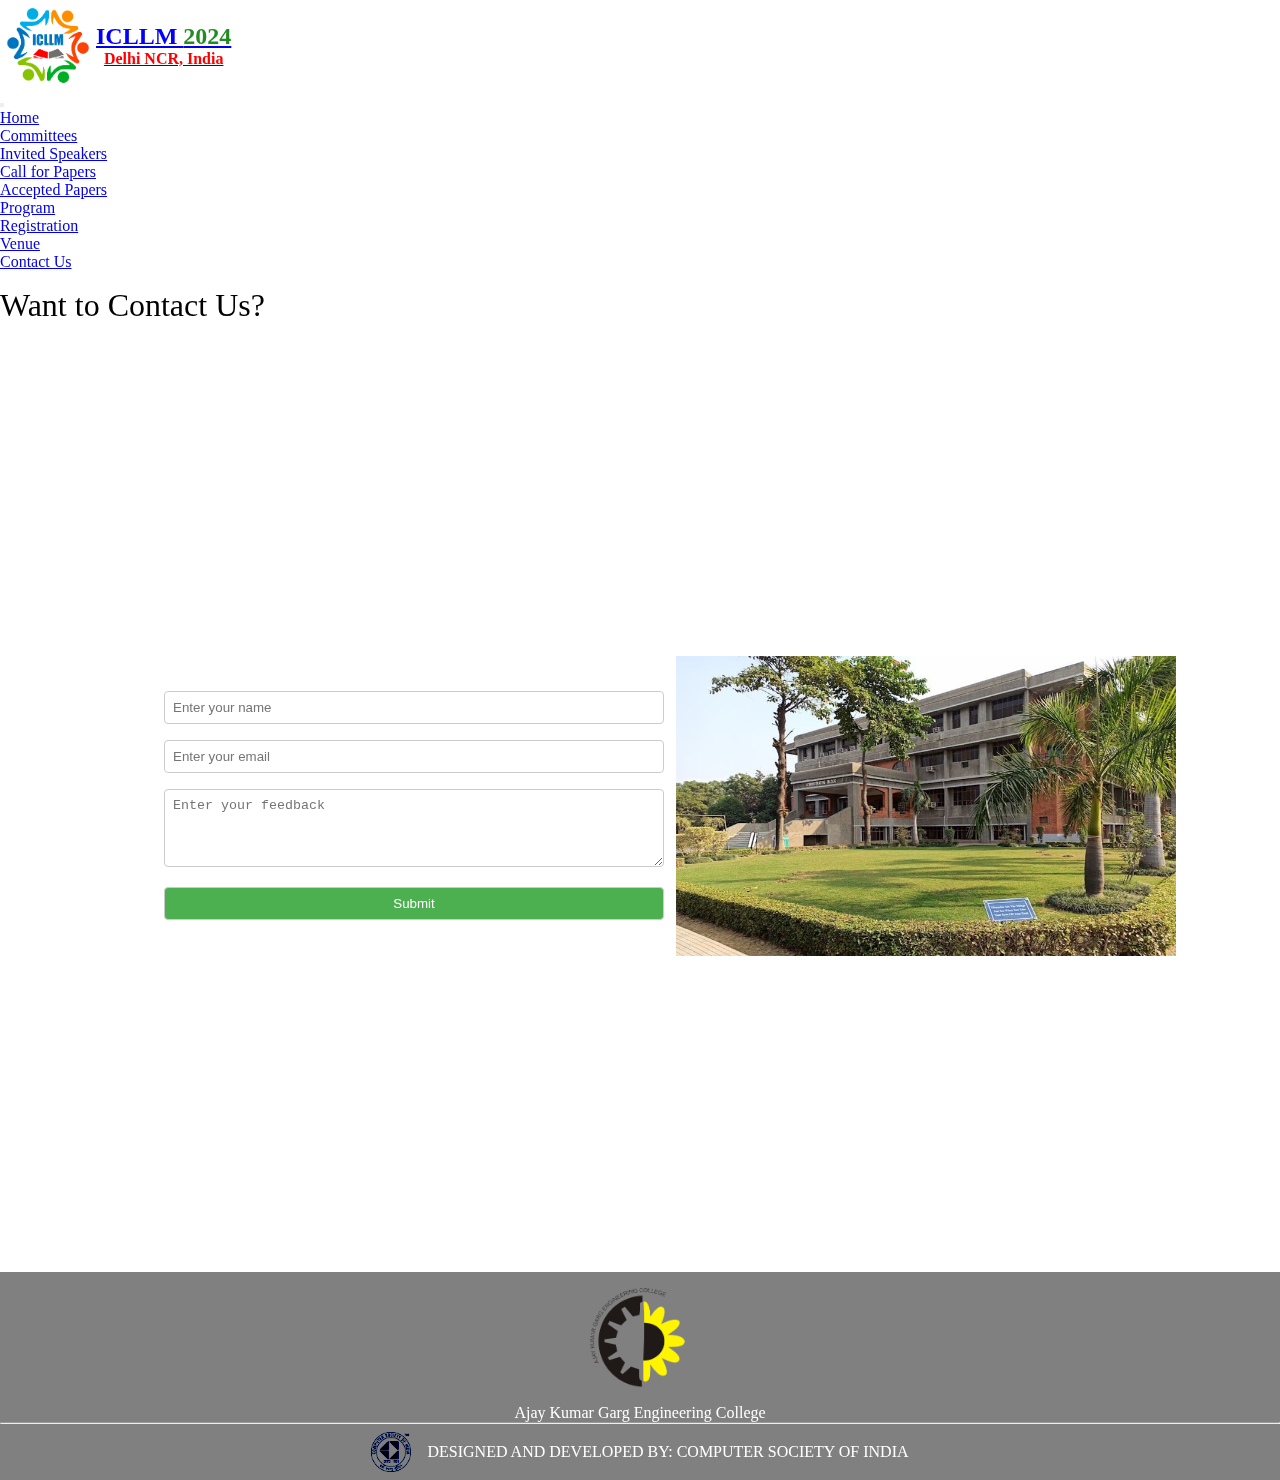
<file: contact.html>
<!DOCTYPE html>
<html lang="en">
  <head>
    <meta charset="UTF-8" />
    <meta name="viewport" content="width=device-width, initial-scale=1.0" />
    <title>Document</title>
    <link rel="stylesheet" href="styles.css" />
    <link rel="stylesheet" href="contact.css" />
    <link
      href="https://cdn.jsdelivr.net/npm/bootstrap@5.3.2/dist/css/bootstrap.min.css"
      rel="stylesheet"
      integrity="sha384-T3c6CoIi6uLrA9TneNEoa7RxnatzjcDSCmG1MXxSR1GAsXEV/Dwwykc2MPK8M2HN"
      crossorigin="anonymous"
    />
  </head>
  <body>
    <nav class="navbar navbar-expand-lg bg-white">
      <div class="container-fluid d-flex justify-between">
        <a
          class="navbar-brand"
          href="#"
          style="display: flex; align-items: center"
          ><img
            src="./images/Logo.png"
            alt=""
            style="width: 6rem; height: auto"
          />
          <div style="color: blue; text-align: center">
            <p style="margin: 0; font-weight: bold; font-size: 1.5rem">
              ICLLM <span style="color: forestgreen">2024</span>
            </p>
            <p
              style="margin: 0; font-weight: bold; font-size: 1rem; color: red"
            >
              Delhi NCR, India
            </p>
          </div>
        </a>
        <div>
          <button
            class="navbar-toggler"
            type="button"
            data-bs-toggle="collapse"
            data-bs-target="#navbarNav"
            aria-controls="navbarNav"
            aria-expanded="false"
            aria-label="Toggle navigation"
          >
            <span class="navbar-toggler-icon"></span>
          </button>
          <div class="collapse navbar-collapse" id="navbarNav">
            <ul class="navbar-nav">
              <li class="nav-item">
                <a class="nav-link" aria-current="page" href="index.html"
                  >Home</a
                >
              </li>
              <li class="nav-item">
                <a class="nav-link" href="committe.html">Committees</a>
              </li>
              <li class="nav-item">
                <a class="nav-link" href="invitedSpeaker.html"
                  >Invited Speakers</a
                >
              </li>
              <li class="nav-item">
                <a class="nav-link" href="callForPaper.html">Call for Papers</a>
              </li>
              <li class="nav-item">
                <a class="nav-link" href="acceptedPaper.html"
                  >Accepted Papers</a
                >
              </li>
              <li class="nav-item">
                <a class="nav-link" href="program.html">Program</a>
              </li>
              <li class="nav-item">
                <a class="nav-link" href="register.html">Registration</a>
              </li>
              <li class="nav-item">
                <a class="nav-link" href="venue.html">Venue</a>
              </li>
              <li class="nav-item">
                <a class="nav-link active" href="contact.html">Contact Us</a>
              </li>
              <!-- <li class="nav-item">
                <a class="nav-link"
                  >Pre-Conference School</a
                >
              </li> -->
            </ul>
          </div>
        </div>
      </div>
    </nav>
    <section>
      <header class="page-heading parallax text-center fw-bold header">
        Want to Contact Us?
      </header>
      <div class="wrap">
        <form action="#" method="post">
          <input
            type="text"
            id="name"
            name="name"
            placeholder="Enter your name"
            style="margin: 0.5rem"
            required
          />

          <br />

          <input
            type="email"
            id="email"
            name="email"
            placeholder="Enter your email"
            required
            style="margin: 0.5rem"
          />

          <br />

          <textarea
            id="feedback"
            name="feedback"
            rows="4"
            required
            placeholder="Enter your feedback"
            style="margin: 0.5rem"
          ></textarea>

          <br />

          <input type="submit" value="Submit" style="margin: 0.5rem" />
        </form>
        <img src="/images/college2.jpg" alt="college" class="contactImg" />
      </div>
    </section>
    <div>
      <div style="background-color: grey; color: white">
        <div
          style="
            width: 100%;
            display: flex;
            flex-direction: column;
            align-items: center;
          "
        >
          <img
            src="./images/agec.png"
            alt="logo"
            width="100px"
            style="margin: 1rem"
          />
          <p>Ajay Kumar Garg Engineering College</p>
        </div>
        <hr />
        <div
          style="display: flex; align-items: center; justify-content: center"
        >
          <img
            src="./images//csi.png"
            alt=""
            width="40px"
            style="margin: 0.5rem; mix-blend-mode: color-burn"
          />
          <p style="margin: 0.5rem">
            DESIGNED AND DEVELOPED BY: COMPUTER SOCIETY OF INDIA
          </p>
        </div>
      </div>
    </div>
    <script
      src="https://cdn.jsdelivr.net/npm/bootstrap@5.3.2/dist/js/bootstrap.bundle.min.js"
      integrity="sha384-C6RzsynM9kWDrMNeT87bh95OGNyZPhcTNXj1NW7RuBCsyN/o0jlpcV8Qyq46cDfL"
      crossorigin="anonymous"
    ></script>
  </body>
</html>
</file>
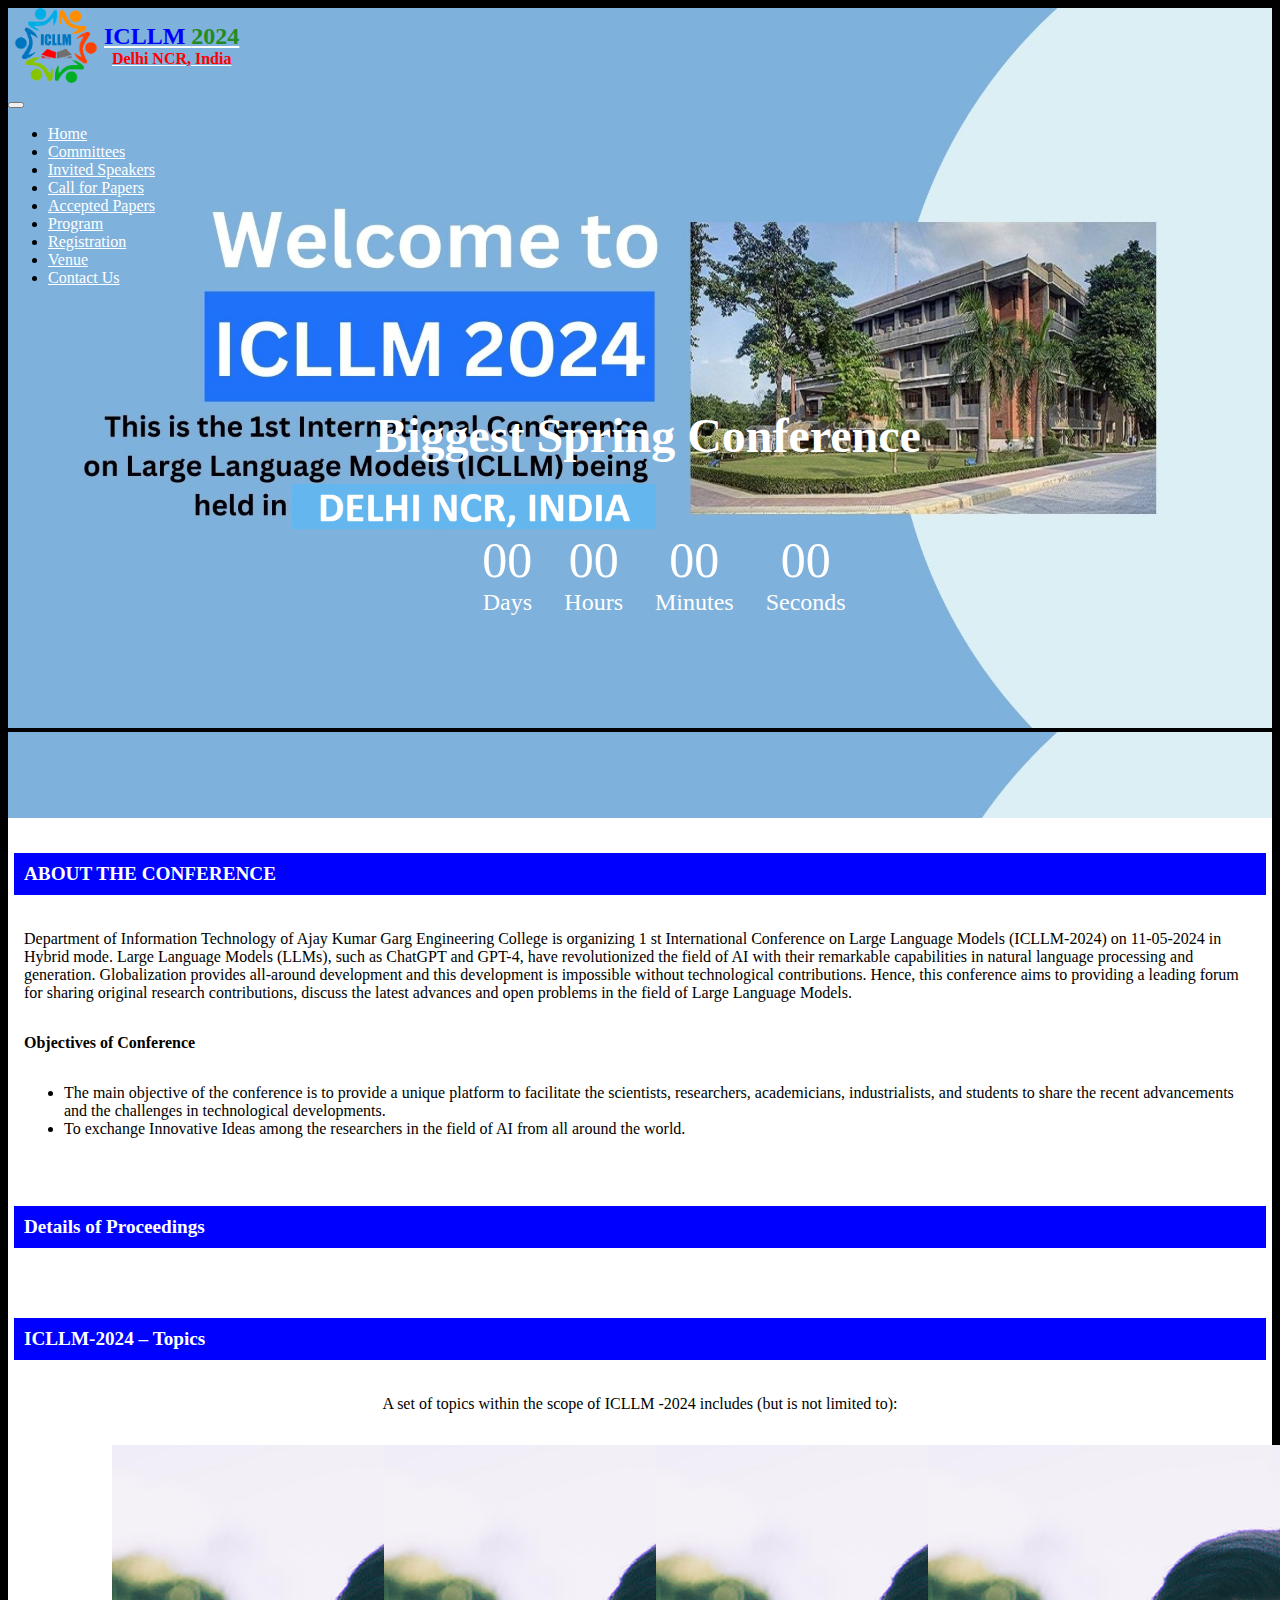
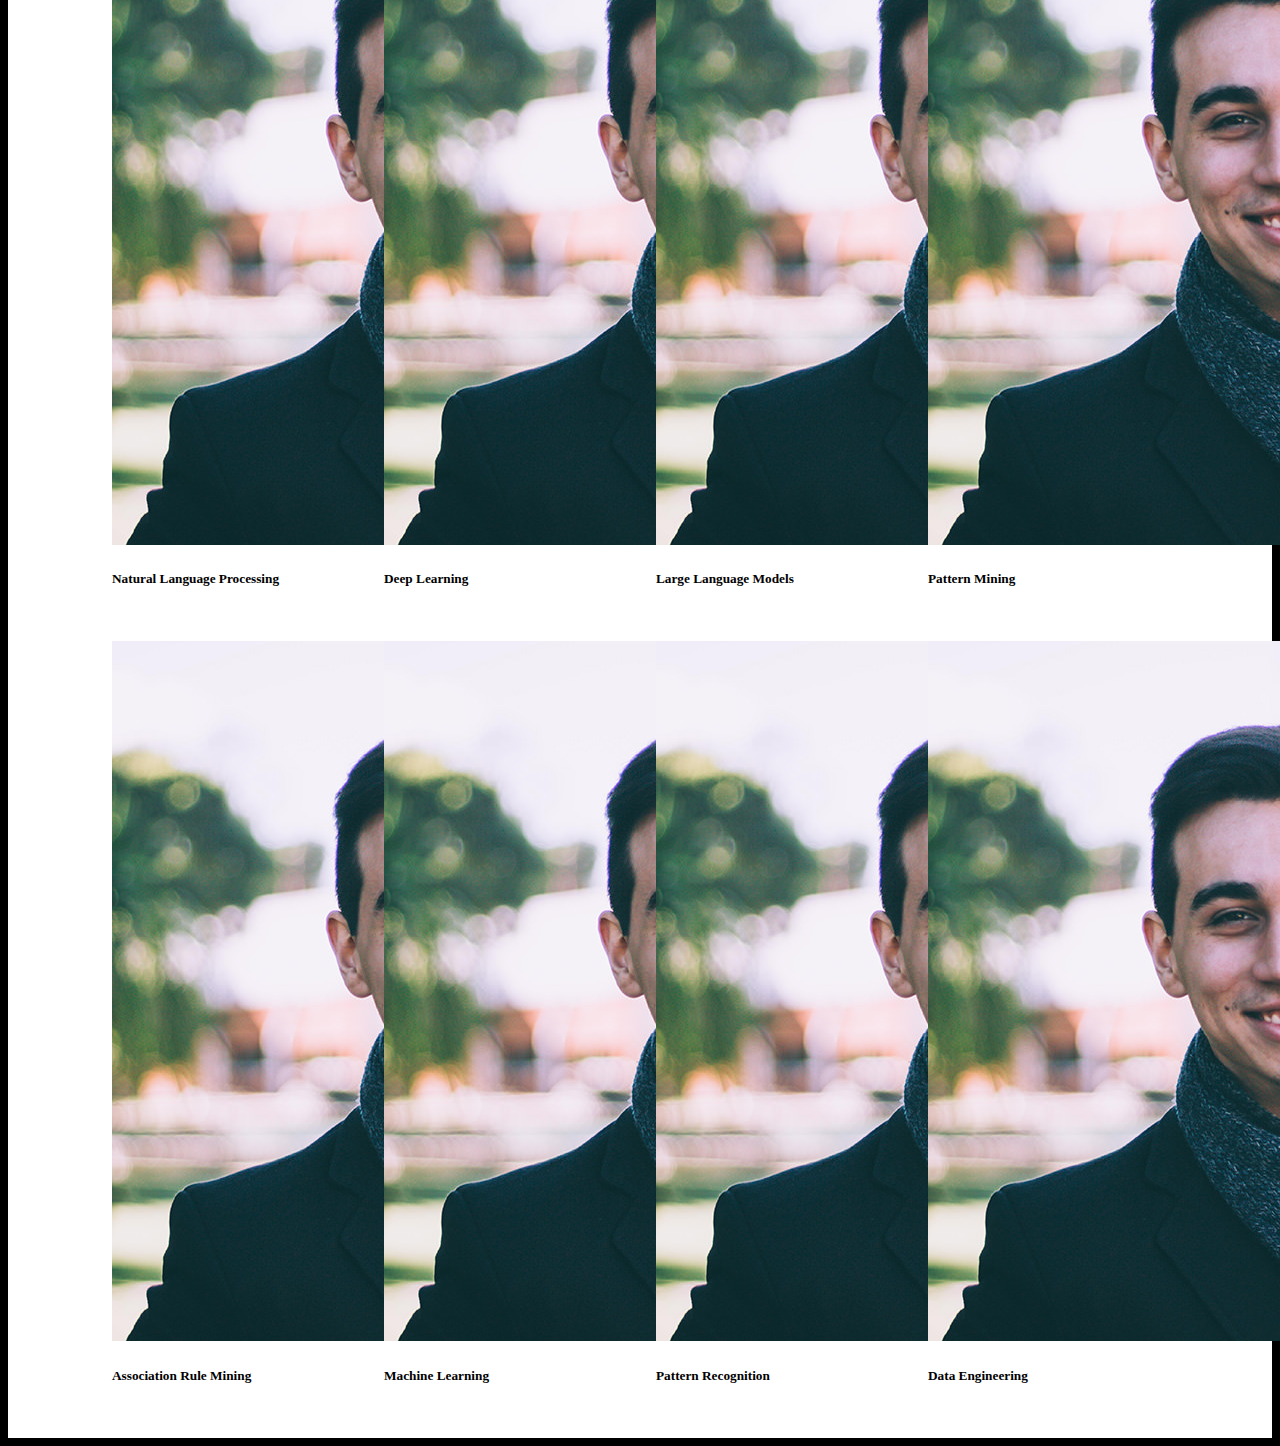
<file: home.html>
<!DOCTYPE html>
<html lang="en">
  <head>
    <meta charset="UTF-8" />
    <meta name="viewport" content="width=device-width, initial-scale=1.0" />
    <title>Document</title>
    <link
      href="https://cdn.jsdelivr.net/npm/bootstrap@5.3.2/dist/css/bootstrap.min.css"
      rel="stylesheet"
      integrity="sha384-T3c6CoIi6uLrA9TneNEoa7RxnatzjcDSCmG1MXxSR1GAsXEV/Dwwykc2MPK8M2HN"
      crossorigin="anonymous"
    />
    <link rel="stylesheet" href="home.css" />
  </head>
  <body>
    <nav class="navbar navbar-expand-lg bg-white">
      <div class="container-fluid d-flex justify-between">
        <a
          class="navbar-brand"
          href="#"
          style="display: flex; align-items: center"
          ><img
            src="./images/Logo.png"
            alt=""
            style="width: 6rem; height: auto"
          />
          <div style="color: blue; text-align: center">
            <p style="margin: 0; font-weight: bold; font-size: 1.5rem">
              ICLLM <span style="color: forestgreen">2024</span>
            </p>
            <p
              style="margin: 0; font-weight: bold; font-size: 1rem; color: red"
            >
              Delhi NCR, India
            </p>
          </div>
        </a>
        <div>
          <button
            class="navbar-toggler"
            type="button"
            data-bs-toggle="collapse"
            data-bs-target="#navbarNav"
            aria-controls="navbarNav"
            aria-expanded="false"
            aria-label="Toggle navigation"
          >
            <span class="navbar-toggler-icon"></span>
          </button>
          <div class="collapse navbar-collapse" id="navbarNav">
            <ul class="navbar-nav">
              <li class="nav-item">
                <a class="nav-link" aria-current="page" href="index.html"
                  >Home</a
                >
              </li>
              <li class="nav-item">
                <a class="nav-link" href="committe.html">Committees</a>
              </li>
              <li class="nav-item">
                <a class="nav-link" href="invitedSpeaker.html"
                  >Invited Speakers</a
                >
              </li>
              <li class="nav-item">
                <a class="nav-link" href="callForPaper.html">Call for Papers</a>
              </li>
              <li class="nav-item">
                <a class="nav-link" href="acceptedPaper.html"
                  >Accepted Papers</a
                >
              </li>
              <li class="nav-item">
                <a class="nav-link" href="program.html">Program</a>
              </li>
              <li class="nav-item">
                <a class="nav-link" href="register.html">Registration</a>
              </li>
              <li class="nav-item">
                <a class="nav-link" href="venue.html">Venue</a>
              </li>
              <li class="nav-item">
                <a class="nav-link" href="contact.html">Contact Us</a>
              </li>
              <!-- <li class="nav-item">
                <a class="nav-link"
                  >Pre-Conference School</a
                >
              </li> -->
            </ul>
          </div>
        </div>
      </div>
    </nav>
    <div
      id="carouselExampleAutoplaying"
      class="carousel slide relative"
      data-bs-ride="carousel"
    >
      <div class="carousel-inner">
        <div class="carousel-item active">
          <img src="images/img11.png" class="d-block w-100 h-50" alt="..." />
        </div>
        <div class="carousel-item">
          <img src="images/img12.png" class="d-block w-100 h-50" alt="..." />
        </div>
        <div class="carousel-item">
          <img src="images/img13.png" class="d-block w-100 h-50" alt="..." />
        </div>
      </div>
      <button
        class="carousel-control-prev"
        type="button"
        data-bs-target="#carouselExampleAutoplaying"
        data-bs-slide="prev"
        class=""
      >
        <span class="carousel-control-prev-icon" aria-hidden="true"></span>
        <span class="visually-hidden">Previous</span>
      </button>
      <button
        class="carousel-control-next"
        type="button"
        data-bs-target="#carouselExampleAutoplaying"
        data-bs-slide="next"
      >
        <span class="carousel-control-next-icon" aria-hidden="true"></span>
        <span class="visually-hidden">Next</span>
      </button>

      <div class="homeContent">
        <p>Biggest Spring Conference</p>
        <div class="timer">
          <div class="timerBlock">
            <div id="days">00</div>
            <div class="timer-label">Days</div>
          </div>
          <div class="timerBlock">
            <div id="hours">00</div>
            <div class="timer-label">Hours</div>
          </div>
          <div class="timerBlock">
            <div id="minutes">00</div>
            <div class="timer-label">Minutes</div>
          </div>
          <div class="timerBlock">
            <div id="seconds">00</div>
            <div class="timer-label">Seconds</div>
          </div>
        </div>
      </div>
    </div>

    <div class="about">
      <p id="aboutHeading">ABOUT THE CONFERENCE</p>

      <p>
        Department of Information Technology of Ajay Kumar Garg Engineering
        College is organizing 1 st International Conference on Large Language
        Models (ICLLM-2024) on 11-05-2024 in Hybrid mode. Large Language Models
        (LLMs), such as ChatGPT and GPT-4, have revolutionized the field of AI
        with their remarkable capabilities in natural language processing and
        generation. Globalization provides all-around development and this
        development is impossible without technological contributions. Hence,
        this conference aims to providing a leading forum for sharing original
        research contributions, discuss the latest advances and open problems in
        the field of Large Language Models.
      </p>

      <p class="aboutObj">Objectives of Conference</p>
      <ul>
        <li>
          The main objective of the conference is to provide a unique platform
          to facilitate the scientists, researchers, academicians,
          industrialists, and students to share the recent advancements and the
          challenges in technological developments.
        </li>
        <li>
          To exchange Innovative Ideas among the researchers in the field of AI
          from all around the world.
        </li>
      </ul>
    </div>

    <div class="about">
      <p id="aboutHeading">Details of Proceedings</p>
    </div>

    <div class="about">
      <p id="aboutHeading">ICLLM-2024 – Topics</p>
      <p>
        A set of topics within the scope of ICLLM -2024 includes (but is not
        limited to):
      </p>

      <div class="aboutCards">
        <div class="card" style="width: 15rem">
          <img src="images/1ng.jpg" class="card-img-top" alt="..." />
          <div class="card-body">
            <h5 class="card-title text-center">Natural Language Processing</h5>
          </div>
        </div>
        <div class="card" style="width: 15rem">
          <img src="images/1ng.jpg" class="card-img-top" alt="..." />
          <div class="card-body">
            <h5 class="card-title text-center">Deep Learning</h5>
          </div>
        </div>
        <div class="card" style="width: 15rem">
          <img src="images/1ng.jpg" class="card-img-top" alt="..." />
          <div class="card-body">
            <h5 class="card-title text-center">Large Language Models</h5>
          </div>
        </div>
        <div class="card" style="width: 15rem">
          <img src="images/1ng.jpg" class="card-img-top" alt="..." />
          <div class="card-body">
            <h5 class="card-title text-center">Pattern Mining</h5>
          </div>
        </div>
        <div class="card" style="width: 15rem">
          <img src="images/1ng.jpg" class="card-img-top" alt="..." />
          <div class="card-body">
            <h5 class="card-title text-center">Association Rule Mining</h5>
          </div>
        </div>
        <div class="card" style="width: 15rem">
          <img src="images/1ng.jpg" class="card-img-top" alt="..." />
          <div class="card-body">
            <h5 class="card-title text-center">Machine Learning</h5>
          </div>
        </div>
        <div class="card" style="width: 15rem">
          <img src="images/1ng.jpg" class="card-img-top" alt="..." />
          <div class="card-body">
            <h5 class="card-title text-center">Pattern Recognition</h5>
          </div>
        </div>
        <div class="card" style="width: 15rem">
          <img src="images/1ng.jpg" class="card-img-top" alt="..." />
          <div class="card-body">
            <h5 class="card-title text-center">Data Engineering</h5>
          </div>
        </div>
      </div>
    </div>

    <script
      src="https://cdn.jsdelivr.net/npm/bootstrap@5.3.2/dist/js/bootstrap.bundle.min.js"
      integrity="sha384-C6RzsynM9kWDrMNeT87bh95OGNyZPhcTNXj1NW7RuBCsyN/o0jlpcV8Qyq46cDfL"
      crossorigin="anonymous"
    ></script>
    <script src="script.js"></script>
  </body>
</html>
</file>
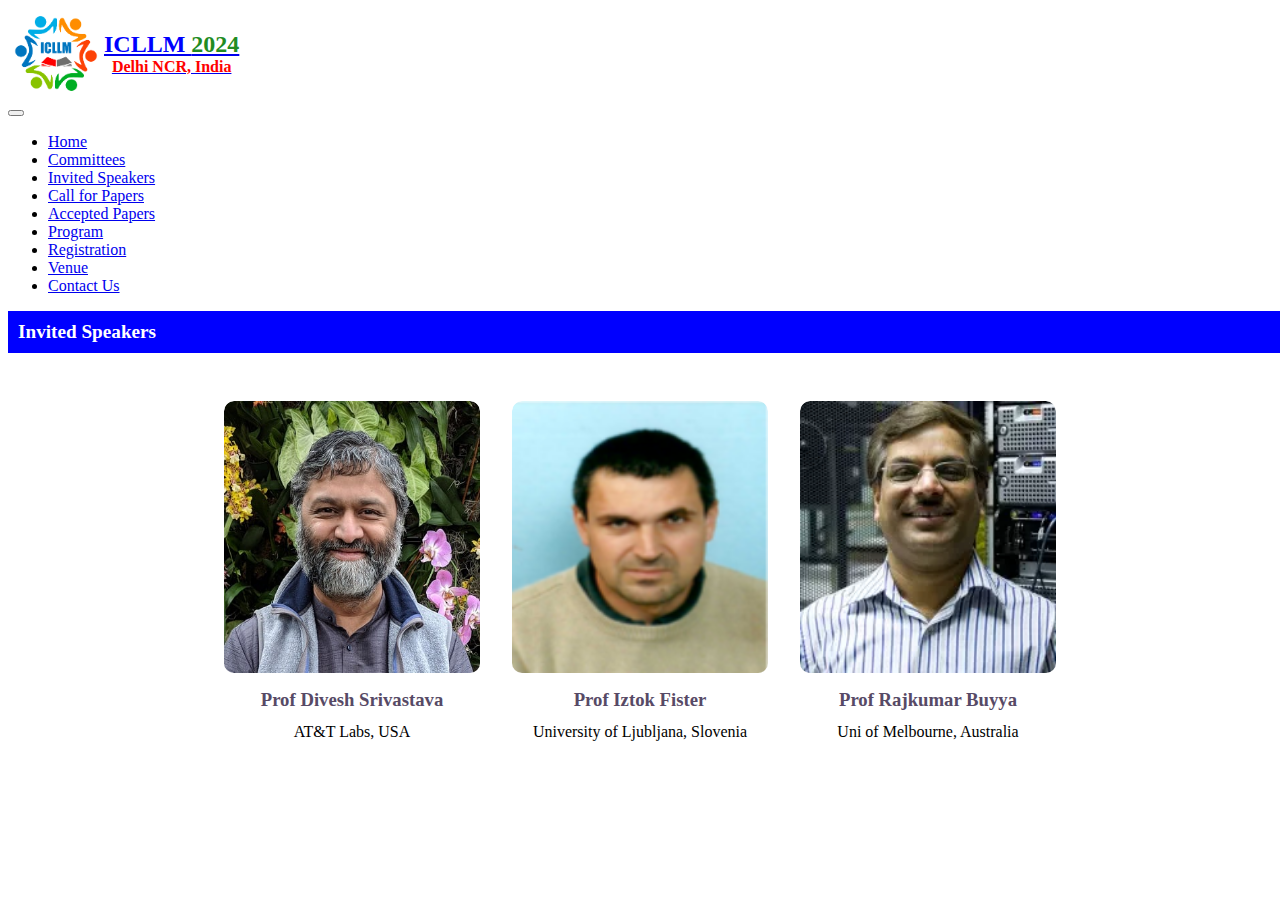
<file: InvitedSpeaker.html>
<!DOCTYPE html>
<html lang="en">
  <head>
    <meta charset="UTF-8" />
    <meta name="viewport" content="width=device-width, initial-scale=1.0" />
    <link rel="stylesheet" href="invitedSpeaker.css" />
    <title>Spring Conference</title>
    <link
      href="https://cdn.jsdelivr.net/npm/bootstrap@5.3.2/dist/css/bootstrap.min.css"
      rel="stylesheet"
      integrity="sha384-T3c6CoIi6uLrA9TneNEoa7RxnatzjcDSCmG1MXxSR1GAsXEV/Dwwykc2MPK8M2HN"
      crossorigin="anonymous"
    />
  </head>
  <body>
    <nav class="navbar navbar-expand-lg bg-white">
      <div class="container-fluid d-flex justify-between">
        <a
          class="navbar-brand"
          href="#"
          style="display: flex; align-items: center"
          ><img
            src="./images/Logo.png"
            alt=""
            style="width: 6rem; height: auto"
          />
          <div style="color: blue; text-align: center">
            <p style="margin: 0; font-weight: bold; font-size: 1.5rem">
              ICLLM <span style="color: forestgreen">2024</span>
            </p>
            <p
              style="margin: 0; font-weight: bold; font-size: 1rem; color: red"
            >
              Delhi NCR, India
            </p>
          </div>
        </a>
        <div>
          <button
            class="navbar-toggler"
            type="button"
            data-bs-toggle="collapse"
            data-bs-target="#navbarNav"
            aria-controls="navbarNav"
            aria-expanded="false"
            aria-label="Toggle navigation"
          >
            <span class="navbar-toggler-icon"></span>
          </button>
          <div class="collapse navbar-collapse" id="navbarNav">
            <ul class="navbar-nav">
              <li class="nav-item">
                <a class="nav-link" aria-current="page" href="index.html"
                  >Home</a
                >
              </li>
              <li class="nav-item">
                <a class="nav-link" href="committe.html">Committees</a>
              </li>
              <li class="nav-item">
                <a
                  class="nav-link active"
                  href="invitedSpeaker.html"
                  style="font-weight: 500"
                  >Invited Speakers</a
                >
              </li>
              <li class="nav-item">
                <a class="nav-link" href="callForPaper.html">Call for Papers</a>
              </li>
              <li class="nav-item">
                <a class="nav-link" href="acceptedPaper.html"
                  >Accepted Papers</a
                >
              </li>
              <li class="nav-item">
                <a class="nav-link" href="program.html">Program</a>
              </li>
              <li class="nav-item">
                <a class="nav-link" href="register.html">Registration</a>
              </li>
              <li class="nav-item">
                <a class="nav-link" href="venue.html">Venue</a>
              </li>
              <li class="nav-item">
                <a class="nav-link" href="contact.html">Contact Us</a>
              </li>
              <!-- <li class="nav-item">
                <a class="nav-link"
                  >Pre-Conference School</a
                >
              </li> -->
            </ul>
          </div>
        </div>
      </div>
    </nav>
    <div>
      <div class="col-md-12 px-2" style="background-size: cover">
        <h2 class="mainhead">Invited Speakers</h2>
        <!-- <div class="horizontaline"></div> -->
      </div>

      <!-- <h1 style="margin: 2rem;">Coming Soon....</h1> -->

      <div class="roww">
        <!-- <div class="profile_pic">
          <div class="outerBox">
            <img src="/images/1ng.jpg" class="img-responsive" alt="" />
          </div>
          <h3 class="name">Jack Williams</h3>
          <div class="subtitle">Founder &amp; CEO</div>
        </div>
        <div class="profile_pic">
          <div class="outerBox">
            <img src="/images/1ng.jpg" class="img-responsive" alt="" />
          </div>
          <h3 class="name">Jack Williams</h3>
          <div class="subtitle">Founder &amp; CEO</div>
        </div> -->
        <div class="profile_pic">
          <div class="outerBox">
            <img src="/images/divesh_2018.jpg" class="img-responsive" alt="" />
          </div>
          <h3 class="name">Prof Divesh Srivastava</h3>
          <div class="">AT&amp;T Labs, USA</div>
        </div>
        <div class="profile_pic">
          <div class="outerBox">
            <img src="/images/css2.png" class="img-responsive" alt="" />
          </div>
          <h3 class="name">Prof Iztok Fister</h3>
          <div class="">University of Ljubljana, Slovenia</div>
        </div>

         <div class="profile_pic">
          <div class="outerBox">
            <img src="/images/keynote2.webp" class="img-responsive" alt="" />
          </div>
          <h3 class="name">Prof Rajkumar Buyya</h3>
          <div class="">Uni of Melbourne, Australia</div>
        </div>
      </div>
      
      </div>
    </div>
    <!-- <div>
      <div style="background-color: grey; color: white;">
        <div style="width: 100%;display: flex ; flex-direction: column;align-items: center;">
          <img src="./images/agec.png" alt="logo" width="100px" style="margin: 1rem;"/>
          <p>Ajay Kumar Garg Engineering College</p>
        </div>
        <hr />
        <div style="display: flex; align-items: center; justify-content: center;">
          <img src="./images//csi.png" alt="" width="40px" style="margin: 0.5rem;mix-blend-mode: color-burn;">
          <p style="margin: 0.5rem;">
            DESIGNED AND DEVELOPED BY:
            COMPUTER SOCIETY OF INDIA
          </p>
        </div>
      </div>
    </div> -->
    <script
      src="https://cdn.jsdelivr.net/npm/bootstrap@5.3.2/dist/js/bootstrap.bundle.min.js"
      integrity="sha384-C6RzsynM9kWDrMNeT87bh95OGNyZPhcTNXj1NW7RuBCsyN/o0jlpcV8Qyq46cDfL"
      crossorigin="anonymous"
    ></script>
  </body>
</html>
</file>
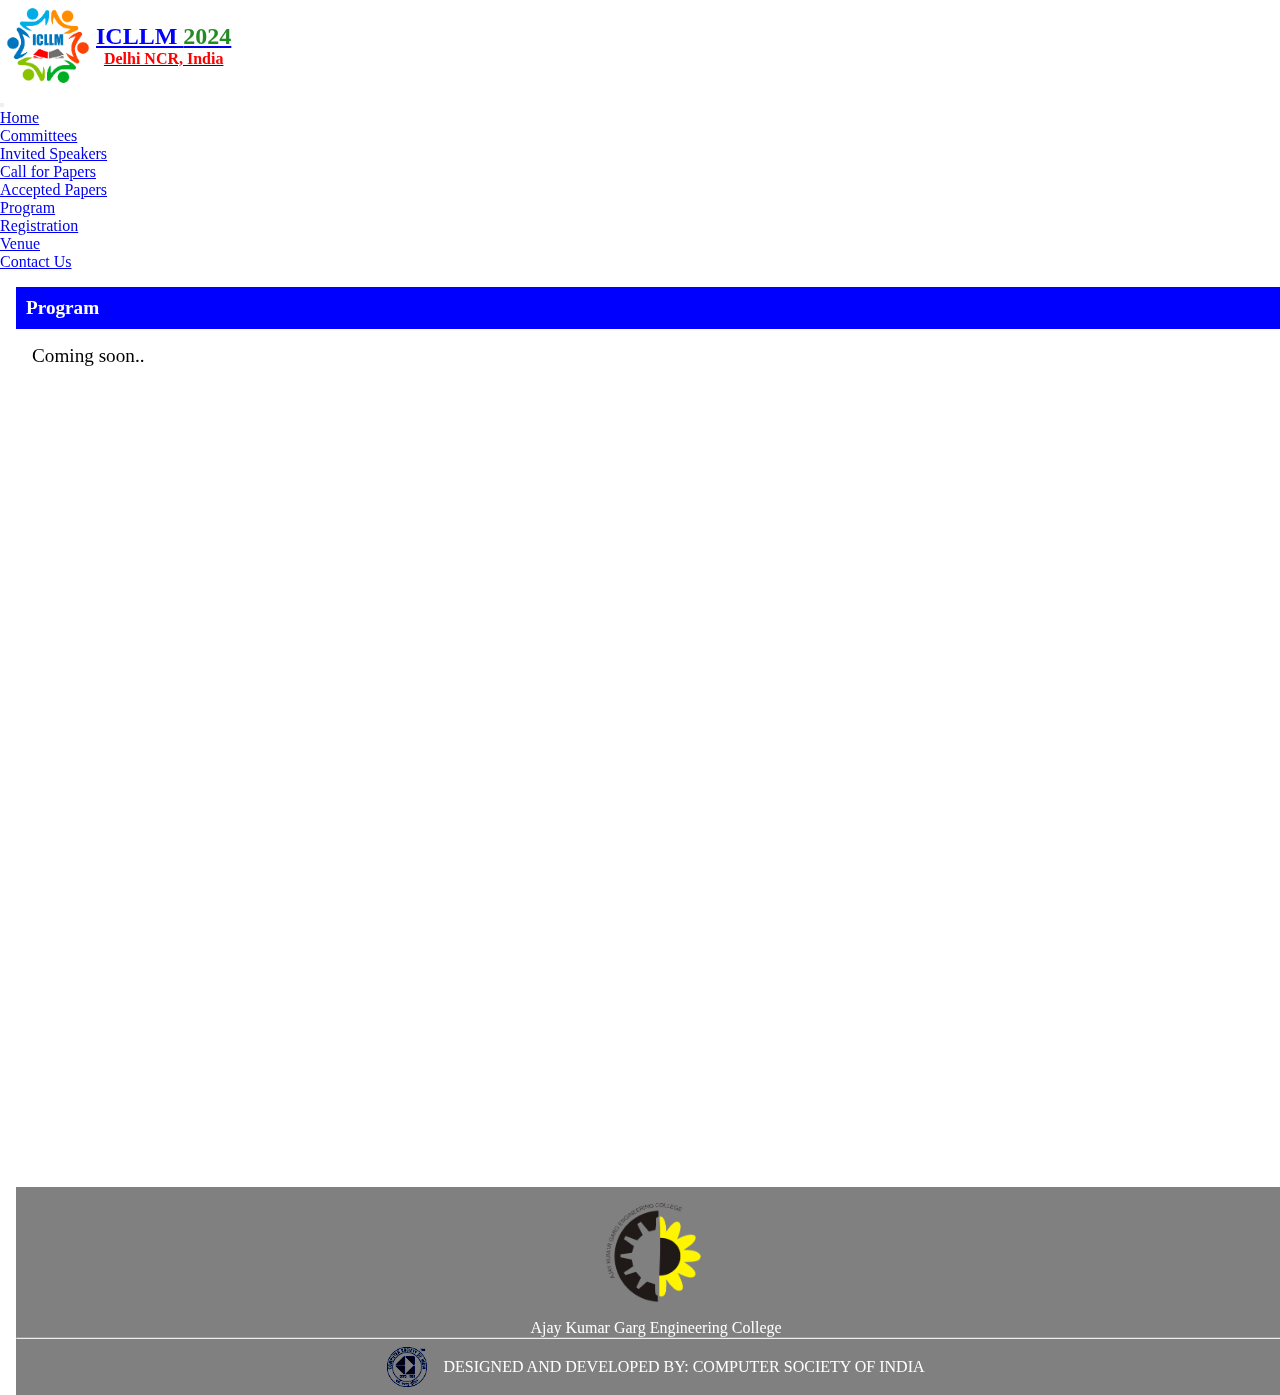
<file: program.html>
<!DOCTYPE html>
<html lang="en">
  <head>
    <meta charset="UTF-8" />
    <meta name="viewport" content="width=device-width, initial-scale=1.0" />
    <title>Spring Conference</title>
    <link rel="stylesheet" href="styles.css" />
    <link
      href="https://cdn.jsdelivr.net/npm/bootstrap@5.3.2/dist/css/bootstrap.min.css"
      rel="stylesheet"
      integrity="sha384-T3c6CoIi6uLrA9TneNEoa7RxnatzjcDSCmG1MXxSR1GAsXEV/Dwwykc2MPK8M2HN"
      crossorigin="anonymous"
    />
  </head>
  <body>
    <nav class="navbar navbar-expand-lg bg-white">
      <div class="container-fluid d-flex justify-between">
        <a
          class="navbar-brand"
          href="#"
          style="display: flex; align-items: center"
          ><img
            src="./images/Logo.png"
            alt=""
            style="width: 6rem; height: auto"
          />
          <div style="color: blue; text-align: center">
            <p style="margin: 0; font-weight: bold; font-size: 1.5rem">
              ICLLM <span style="color: forestgreen">2024</span>
            </p>
            <p
              style="margin: 0; font-weight: bold; font-size: 1rem; color: red"
            >
              Delhi NCR, India
            </p>
          </div>
        </a>
        <div>
          <button
            class="navbar-toggler"
            type="button"
            data-bs-toggle="collapse"
            data-bs-target="#navbarNav"
            aria-controls="navbarNav"
            aria-expanded="false"
            aria-label="Toggle navigation"
          >
            <span class="navbar-toggler-icon"></span>
          </button>
          <div class="collapse navbar-collapse" id="navbarNav">
            <ul class="navbar-nav">
              <li class="nav-item">
                <a class="nav-link" aria-current="page" href="index.html"
                  >Home</a
                >
              </li>
              <li class="nav-item">
                <a class="nav-link" href="committe.html">Committees</a>
              </li>
              <li class="nav-item">
                <a class="nav-link" href="invitedSpeaker.html"
                  >Invited Speakers</a
                >
              </li>
              <li class="nav-item">
                <a class="nav-link" href="callForPaper.html">Call for Papers</a>
              </li>
              <li class="nav-item">
                <a class="nav-link" href="acceptedPaper.html"
                  >Accepted Papers</a
                >
              </li>
              <li class="nav-item active">
                <a class="nav-link" href="program.html">Program</a>
              </li>
              <li class="nav-item">
                <a class="nav-link" href="register.html">Registration</a>
              </li>
              <li class="nav-item">
                <a class="nav-link" href="venue.html">Venue</a>
              </li>
              <li class="nav-item">
                <a class="nav-link" href="contact.html">Contact Us</a>
              </li>
              <!-- <li class="nav-item">
                <a class="nav-link"
                  >Pre-Conference School</a
                >
              </li> -->
            </ul>
          </div>
        </div>
      </div>
    </nav>
    <section class="wrap">
      <div style="height: 100vh">
        <h1 class="MainHead">Program</h1>
        <!-- <div class="horizontaline"></div> -->
        <div class="content">Coming soon..</div>
      </div>
      <div>
        <div style="background-color: grey; color: white">
          <div
            style="
              width: 100%;
              display: flex;
              flex-direction: column;
              align-items: center;
            "
          >
            <img
              src="./images/agec.png"
              alt="logo"
              width="100px"
              style="margin: 1rem"
            />
            <p>Ajay Kumar Garg Engineering College</p>
          </div>
          <hr />
          <div
            style="display: flex; align-items: center; justify-content: center"
          >
            <img
              src="./images//csi.png"
              alt=""
              width="40px"
              style="margin: 0.5rem; mix-blend-mode: color-burn"
            />
            <p style="margin: 0.5rem">
              DESIGNED AND DEVELOPED BY: COMPUTER SOCIETY OF INDIA
            </p>
          </div>
        </div>
      </div>
    </section>
    <script
      src="https://cdn.jsdelivr.net/npm/bootstrap@5.3.2/dist/js/bootstrap.bundle.min.js"
      integrity="sha384-C6RzsynM9kWDrMNeT87bh95OGNyZPhcTNXj1NW7RuBCsyN/o0jlpcV8Qyq46cDfL"
      crossorigin="anonymous"
    ></script>
  </body>
</html>
</file>
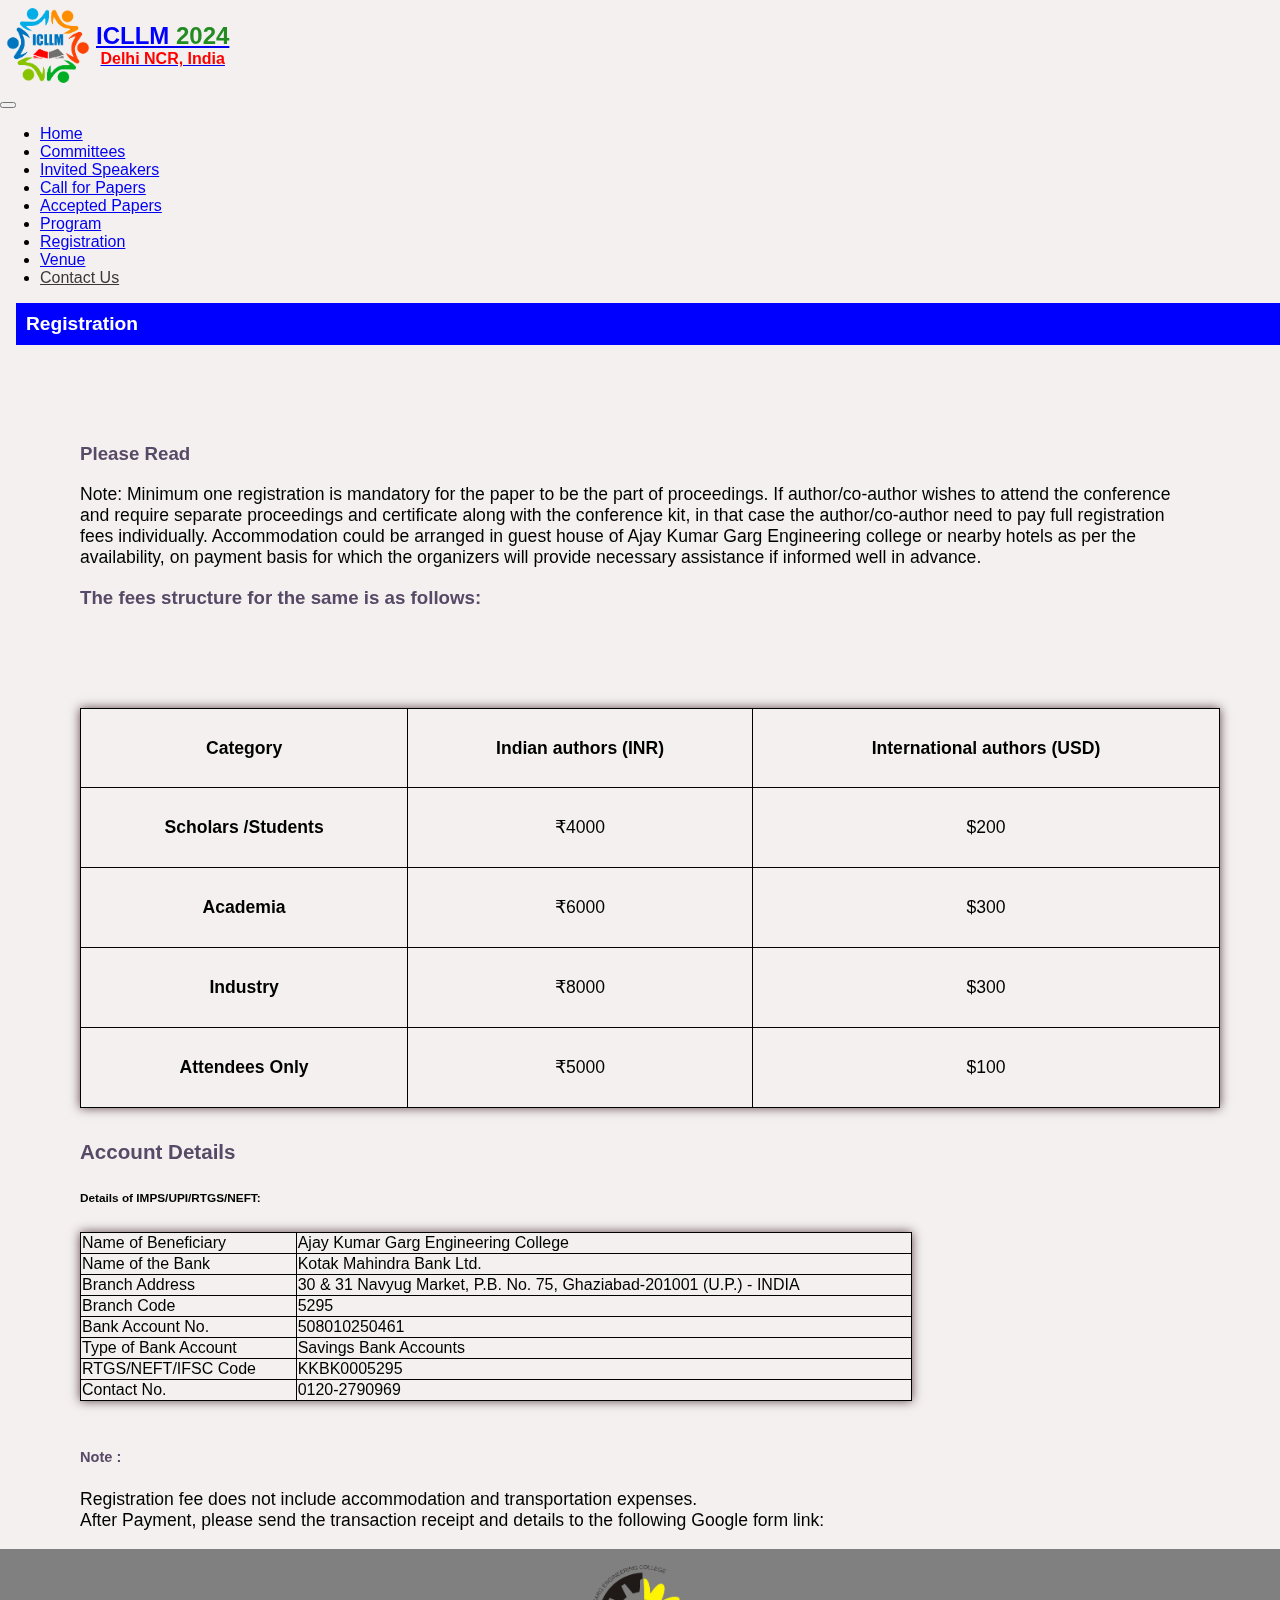
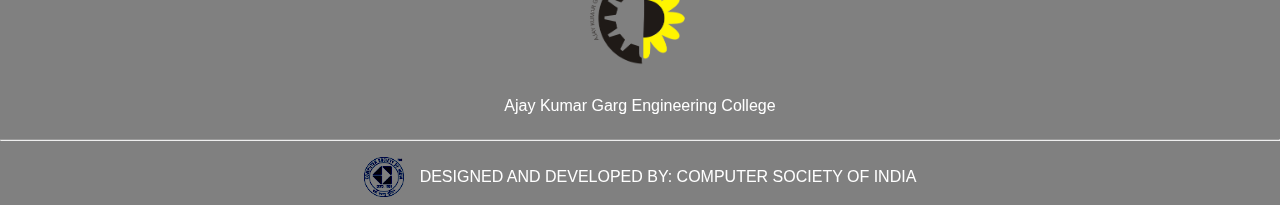
<file: register.html>
<!DOCTYPE html>
<html lang="en">
  <head>
    <meta charset="UTF-8" />
    <meta name="viewport" content="width=device-width, initial-scale=1.0" />
    <title>Registration</title>
    <link rel="stylesheet" href="register.css" />
    <link
      href="https://cdn.jsdelivr.net/npm/bootstrap@5.3.2/dist/css/bootstrap.min.css"
      rel="stylesheet"
      integrity="sha384-T3c6CoIi6uLrA9TneNEoa7RxnatzjcDSCmG1MXxSR1GAsXEV/Dwwykc2MPK8M2HN"
      crossorigin="anonymous"
    />
    <style>
      table,
      th,
      td {
        border: 1px solid black;
        border-collapse: collapse;
      }
    </style>
  </head>
  <body>
    <nav class="navbar navbar-expand-lg bg-white">
      <div class="container-fluid d-flex justify-between">
        <a
          class="navbar-brand"
          href="#"
          style="display: flex; align-items: center"
          ><img
            src="./images/Logo.png"
            alt=""
            style="width: 6rem; height: auto"
          />
          <div style="color: blue; text-align: center">
            <p style="margin: 0; font-weight: bold; font-size: 1.5rem">
              ICLLM <span style="color: forestgreen">2024</span>
            </p>
            <p
              style="margin: 0; font-weight: bold; font-size: 1rem; color: red"
            >
              Delhi NCR, India
            </p>
          </div>
        </a>
        <div>
          <button
            class="navbar-toggler"
            type="button"
            data-bs-toggle="collapse"
            data-bs-target="#navbarNav"
            aria-controls="navbarNav"
            aria-expanded="false"
            aria-label="Toggle navigation"
          >
            <span class="navbar-toggler-icon"></span>
          </button>
          <div class="collapse navbar-collapse" id="navbarNav">
            <ul class="navbar-nav">
              <li class="nav-item">
                <a class="nav-link" aria-current="page" href="index.html"
                  >Home</a
                >
              </li>
              <li class="nav-item">
                <a class="nav-link" href="committe.html">Committees</a>
              </li>
              <li class="nav-item">
                <a class="nav-link" href="invitedSpeaker.html"
                  >Invited Speakers</a
                >
              </li>
              <li class="nav-item">
                <a class="nav-link" href="callForPaper.html">Call for Papers</a>
              </li>
              <li class="nav-item">
                <a class="nav-link" href="acceptedPaper.html"
                  >Accepted Papers</a
                >
              </li>
              <li class="nav-item">
                <a class="nav-link" href="program.html">Program</a>
              </li>
              <li class="nav-item active">
                <a
                  class="nav-link"
                  href="register.html"
                  style="font-weight: 500"
                  >Registration</a
                >
              </li>
              <li class="nav-item">
                <a class="nav-link" href="venue.html">Venue</a>
              </li>
              <li class="nav-item">
                <a
                  class="nav-link text-white fst-italic"
                  href="contact.html"
                  style="color: rgb(57, 55, 55) !important"
                  >Contact Us</a
                >
              </li>
              <!-- <li class="nav-item">
                <a class="nav-link"
                  >Pre-Conference School</a
                >
              </li> -->
            </ul>
          </div>
        </div>
      </div>
    </nav>
    <div>
      <div class="heading" style="background-size: cover; padding: 0 1rem">
        <h2 class="mainhead">Registration</h2>
        <!-- <div class="horizontaline"></div> -->
      </div>
      <div class="container">
        <!-- <div class="flex-container">
            <div class="form_container">
                <form name="contactForm" id="contact_form" class="form_container">
                    <div class="field-set">
                        <input type="text" name="name" id="name" class="form_field" placeholder="Your Name" required autoComplete='off'>
                    </div>

                    <div class="field-set">
                        <input type="text" name="email" id="email" class="form_field" placeholder="Your Email" required autoComplete='off'>
                    </div>

                    <div class="field-set">
                        <input type="text" name="phone" id="phone" class="form_field" placeholder="Phone" required autoComplete='off'>
                    </div>

                    <div class="field_field">
                        <select id="select" name="select" size="1" class="form_field" required autoComplete='off'>
                            <option value="" disabled="" selected="">Select Type</option>
                            <option>Early Bird</option>
                            <option>Regular</option>
                            <option>Exclusive</option>
                        </select>
                    </div>
                    <div class="field_field">
                        <textarea name="message" id="message" class="form_field" placeholder="Additional Message"></textarea>
                    </div>
                    <div >
                        <input type="submit" id="submit" value="Submit Form" class="btn">
                    </div>
                </form>
            </div>
            <div class="form_img">
                <img src="./images/college2.jpg" alt="">
            </div>
        </div> -->
        <div class="reg-main">
          <h3 style="color: #574a66">Please Read</h3>
          <p style="font-size: 1.1rem">
            Note: Minimum one registration is mandatory for the paper to be the
            part of proceedings. If author/co-author wishes to attend the
            conference and require separate proceedings and certificate along
            with the conference kit, in that case the author/co-author need to
            pay full registration fees individually. Accommodation could be
            arranged in guest house of Ajay Kumar Garg Engineering college or
            nearby hotels as per the availability, on payment basis for which
            the organizers will provide necessary assistance if informed well in
            advance.
          </p>

          <h3 style="color: #574a66">
            The fees structure for the same is as follows:
          </h3>
        </div>
      </div>
      <div class="reg-table">
        <table
          class="table table-striped"
          style="
            width: 95%;
            height: 400px;
            padding: 10px;
            font-size: 1.1rem;
            box-shadow: 0px 0px 10px #5e454b;
          "
        >
          <tr>
            <td style="text-align: center; vertical-align: middle">
              <strong>Category</strong>
            </td>
            <td style="text-align: center; vertical-align: middle">
              <strong> Indian authors (INR)</strong>
            </td>
            <td style="text-align: center; vertical-align: middle">
              <strong>International authors (USD)</strong>
            </td>
          </tr>
          <tr>
            <td style="text-align: center; vertical-align: middle">
              <strong> Scholars /Students</strong>
            </td>
            <td style="text-align: center; vertical-align: middle">₹4000</td>
            <td style="text-align: center; vertical-align: middle">$200</td>
          </tr>
          <tr>
            <td style="text-align: center; vertical-align: middle">
              <strong>Academia</strong>
            </td>
            <td style="text-align: center; vertical-align: middle">₹6000</td>
            <td style="text-align: center; vertical-align: middle">$300</td>
          </tr>
          <tr>
            <td style="text-align: center; vertical-align: middle">
              <strong>Industry</strong>
            </td>
            <td style="text-align: center; vertical-align: middle">₹8000</td>
            <td style="text-align: center; vertical-align: middle">$300</td>
          </tr>
          <tr>
            <td style="text-align: center; vertical-align: middle">
              <strong> Attendees Only</strong>
            </td>
            <td style="text-align: center; vertical-align: middle">₹5000</td>
            <td style="text-align: center; vertical-align: middle">$100</td>
          </tr>
        </table>
      </div>
      <div class="reg-account" style="font-size: 1.1rem">
        <h3 style="color: #574a66">Account Details</h3>
        <h6><b> Details of IMPS/UPI/RTGS/NEFT:</b></h6>
        <div style="margin-top: 1rem">
          <table
            class="table table-striped table-bordered"
            style="
              width: 130%;
              height: 100px;
              padding: 10px;
              font-size: 1rem;
              box-shadow: 0px 0px 10px #5e454b;
            "
          >
            <tr>
              <td>Name of Beneficiary</td>
              <td>Ajay Kumar Garg Engineering College</td>
            </tr>
            <tr>
              <td>Name of the Bank</td>
              <td>Kotak Mahindra Bank Ltd.</td>
            </tr>
            <tr>
              <td>Branch Address</td>
              <td>
                30 & 31 Navyug Market, P.B. No. 75, Ghaziabad-201001 (U.P.) -
                INDIA
              </td>
            </tr>
            <tr>
              <td>Branch Code</td>
              <td>5295</td>
            </tr>
            <tr>
              <td>Bank Account No.</td>
              <td>508010250461</td>
            </tr>
            <tr>
              <td>Type of Bank Account</td>
              <td>Savings Bank Accounts</td>
            </tr>
            <tr>
              <td>RTGS/NEFT/IFSC Code</td>
              <td>KKBK0005295</td>
            </tr>
            <tr>
              <td>Contact No.</td>
              <td>0120-2790969</td>
            </tr>
          </table>
        </div>
      </div>
      <div class="reg-note" style="font-size: 1.1rem; margin-top: 3rem">
        <h5 style="color: #574a66">Note :</h5>
        <p>
          Registration fee does not include accommodation and transportation
          expenses. <br />After Payment, please send the transaction receipt and
          details to the following Google form link:
        </p>
      </div>
    </div>
    <div>
      <div>
        <div style="background-color: grey; color: white">
          <div
            style="
              width: 100%;
              display: flex;
              flex-direction: column;
              align-items: center;
            "
          >
            <img
              src="./images/agec.png"
              alt="logo"
              width="100px"
              style="margin: 1rem"
            />
            <p>Ajay Kumar Garg Engineering College</p>
          </div>
          <hr />
          <div
            style="display: flex; align-items: center; justify-content: center"
          >
            <img
              src="./images//csi.png"
              alt=""
              width="40px"
              style="margin: 0.5rem; mix-blend-mode: color-burn"
            />
            <p style="margin: 0.5rem">
              DESIGNED AND DEVELOPED BY: COMPUTER SOCIETY OF INDIA
            </p>
          </div>
        </div>
      </div>
    </div>
    <script
      src="https://cdn.jsdelivr.net/npm/bootstrap@5.3.2/dist/js/bootstrap.bundle.min.js"
      integrity="sha384-C6RzsynM9kWDrMNeT87bh95OGNyZPhcTNXj1NW7RuBCsyN/o0jlpcV8Qyq46cDfL"
      crossorigin="anonymous"
    ></script>
  </body>
</html>
</file>
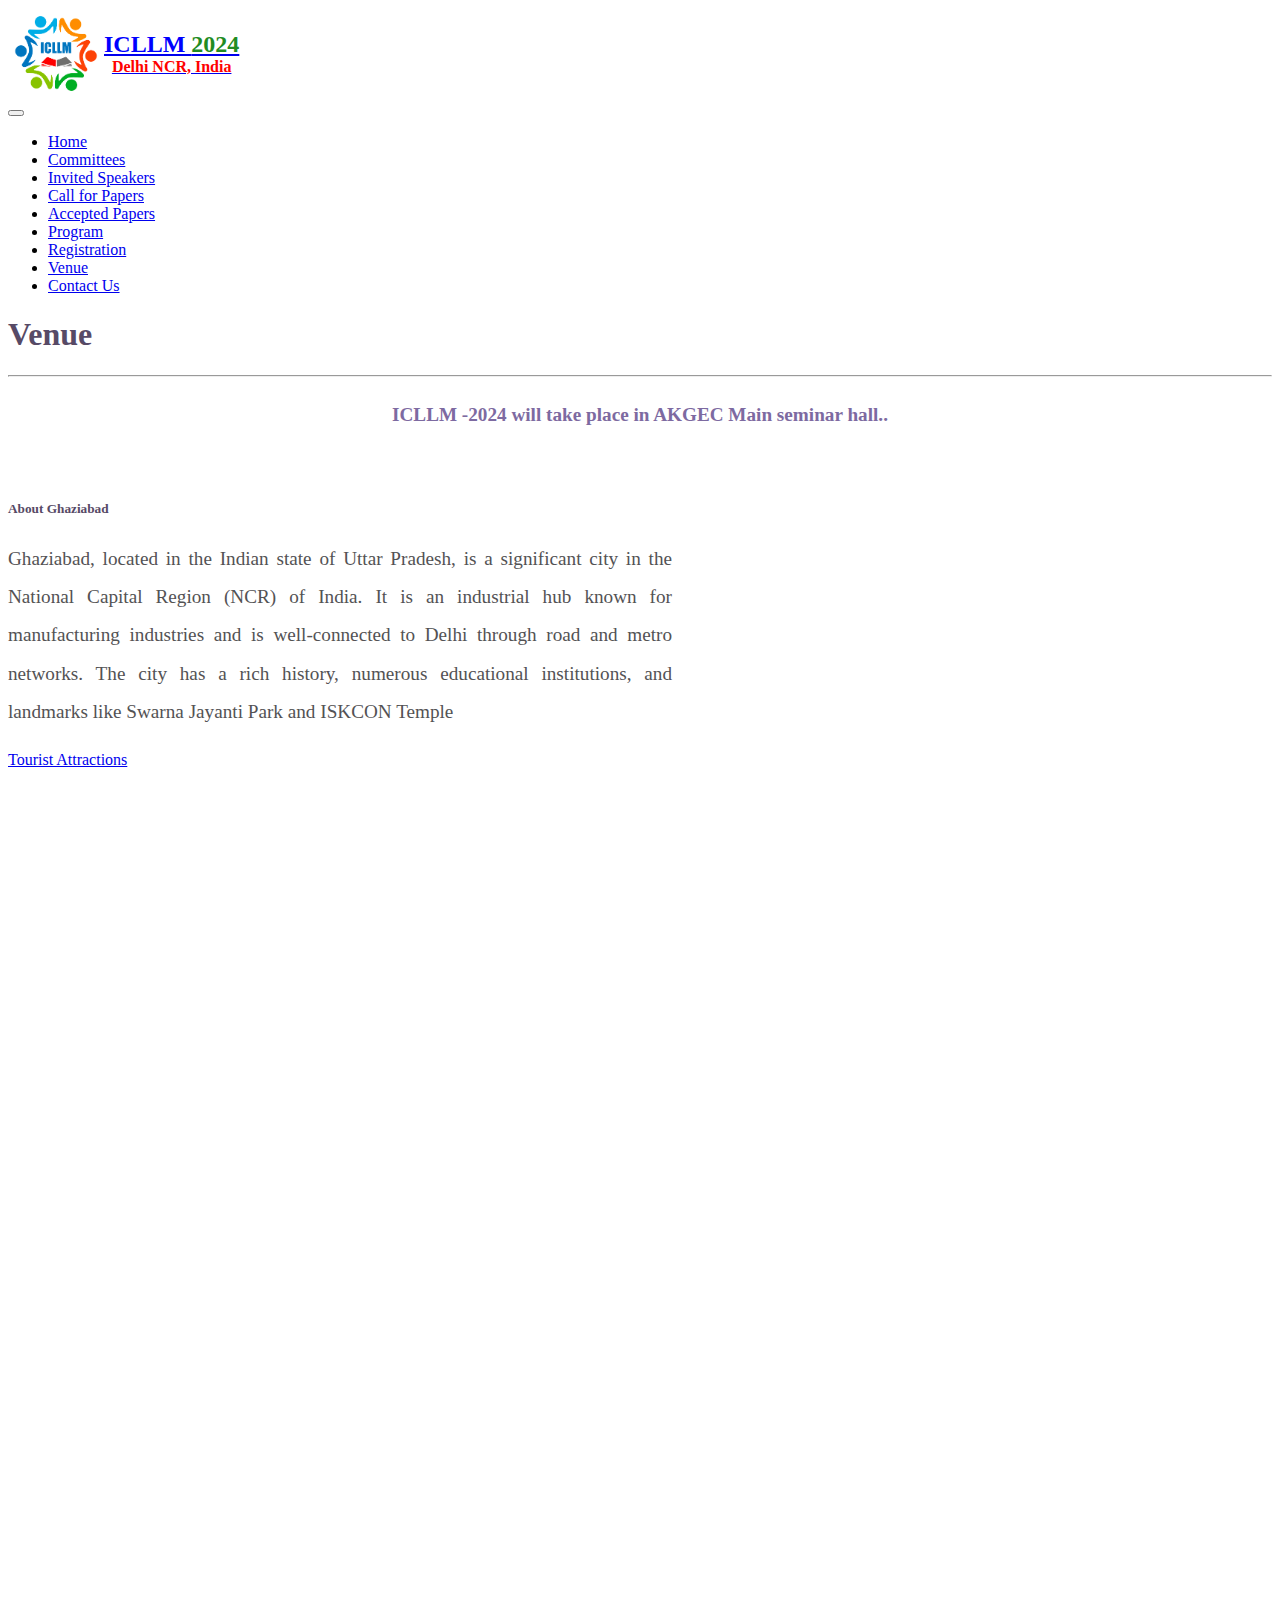
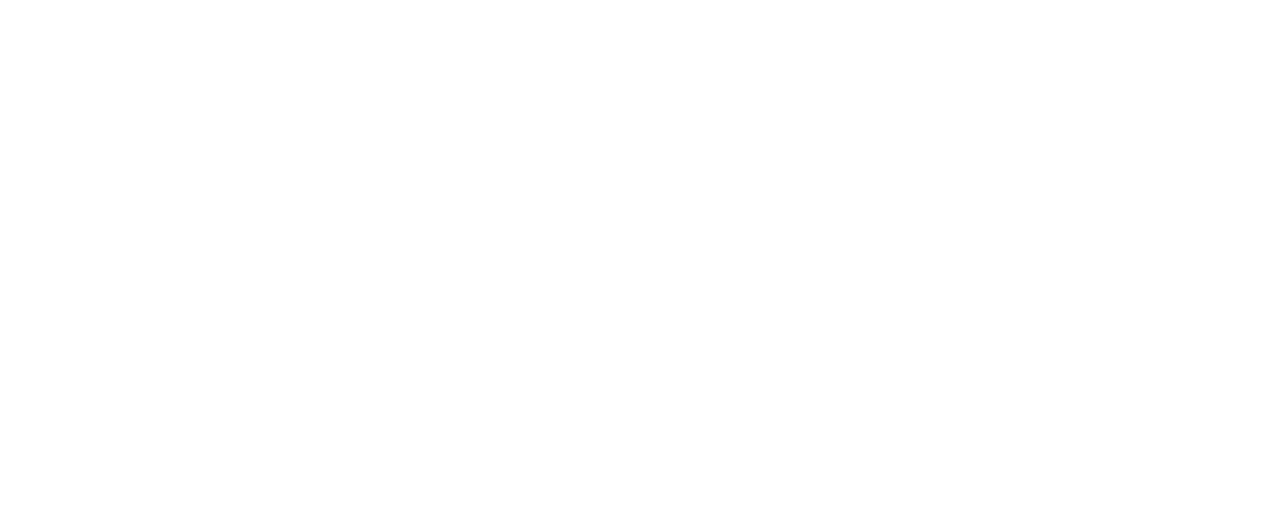
<file: venue.html>
<!doctype html>
<html lang="en">

<head>
  <title>Spring Conference</title>
    <link rel="shortcut icon" href='/images/Logo.png' type=”image/png” >
  <!-- Required meta tags -->
  <meta charset="utf-8">
  <meta name="viewport" content="width=device-width, initial-scale=1, shrink-to-fit=no">

  <!-- Bootstrap CSS v5.2.1 -->
  <link href="https://cdn.jsdelivr.net/npm/bootstrap@5.2.1/dist/css/bootstrap.min.css" rel="stylesheet"
    integrity="sha384-iYQeCzEYFbKjA/T2uDLTpkwGzCiq6soy8tYaI1GyVh/UjpbCx/TYkiZhlZB6+fzT" crossorigin="anonymous">
    <link href="venue.css" rel="stylesheet">
    <link rel="stylesheet" href="https://cdnjs.cloudflare.com/ajax/libs/OwlCarousel2/2.3.4/assets/owl.carousel.min.css" integrity="sha512-tS3S5qG0BlhnQROyJXvNjeEM4UpMXHrQfTGmbQ1gKmelCxlSEBUaxhRBj/EFTzpbP4RVSrpEikbmdJobCvhE3g==" crossorigin="anonymous" referrerpolicy="no-referrer" />
    <link rel="stylesheet" href="https://cdnjs.cloudflare.com/ajax/libs/OwlCarousel2/2.3.4/assets/owl.theme.default.min.css" integrity="sha512-sMXtMNL1zRzolHYKEujM2AqCLUR9F2C4/05cdbxjjLSRvMQIciEPCQZo++nk7go3BtSuK9kfa/s+a4f4i5pLkw==" crossorigin="anonymous" referrerpolicy="no-referrer" />
    <link
      href="https://cdn.jsdelivr.net/npm/bootstrap@5.3.2/dist/css/bootstrap.min.css"
      rel="stylesheet"
      integrity="sha384-T3c6CoIi6uLrA9TneNEoa7RxnatzjcDSCmG1MXxSR1GAsXEV/Dwwykc2MPK8M2HN"
      crossorigin="anonymous"
    />
</head>

<body> 
  <nav class="navbar navbar-expand-lg bg-white">
    <div class="container-fluid d-flex justify-between">
      <a class="navbar-brand " href="#"
        style="display: flex; align-items: center;"><img
          src="./images/Logo.png"
          alt=""
          style="width: 6rem; height: auto"
      />
      <div style="color: blue; text-align: center;">
        <p style="margin: 0;font-weight: bold; font-size: 1.5rem;">ICLLM <span style="color: forestgreen;">2024</span></p>
        <p style="margin: 0;font-weight: bold; font-size: 1rem; color: red;">Delhi NCR, India</p>
      </div>
    </a>
      <div>
        <button
          class="navbar-toggler"
          type="button"
          data-bs-toggle="collapse"
          data-bs-target="#navbarNav"
          aria-controls="navbarNav"
          aria-expanded="false"
          aria-label="Toggle navigation"
        >
          <span class="navbar-toggler-icon"></span>
        </button>
        <div class="collapse navbar-collapse" id="navbarNav">
          <ul class="navbar-nav">
            <li class="nav-item">
              <a
                class="nav-link"
                aria-current="page"
                href="index.html"
                >Home</a
              >
            </li>
            <li class="nav-item">
              <a class="nav-link" href="committe.html"
                >Committees</a
              >
            </li>
            <li class="nav-item">
              <a
                class="nav-link"
                href="invitedSpeaker.html"
                >Invited Speakers</a
              >
            </li>
            <li class="nav-item">
              <a class="nav-link" href="callForPaper.html"
                >Call for Papers</a
              >
            </li>
            <li class="nav-item">
              <a
                class="nav-link"
                href="acceptedPaper.html"
                >Accepted Papers</a
              >
            </li>
            <li class="nav-item">
              <a class="nav-link" href="program.html"
                >Program</a
              >
            </li>
            <li class="nav-item">
              <a class="nav-link" href="register.html"
                >Registration</a
              >
            </li>
            <li class="nav-item">
              <a
                class="nav-link active"
                href="venue.html"
                >Venue</a
              >
            </li>
            <li class="nav-item">
              <a
                class="nav-link"
                href="contact.html"
                >Contact Us</a
              >
            </li>
            <!-- <li class="nav-item">
              <a class="nav-link"
                >Pre-Conference School</a
              >
            </li> -->
          </ul>
        </div>
      </div>
    </div>
  </nav>
  <main id="venue">
    <div class="container">
      <h1 class="display-5 text-center fw-bold common-heading">Venue</h1>
      <hr class="w-25 common-heading-line ">
      <div class="row d-flex">
        <div>
          <div class="jumbotron">
            <p class="lead common-text" style="font-weight: 600; color: #7d6aa1;">ICLLM -2024 will take place in AKGEC Main seminar hall..</p>
          </div>
        </div>
        <div class="d-flex  gap-4 venueContent">
          <div>
            <div class="text-center">
              <h5 class="common-heading" style="margin-top:3rem;">About Ghaziabad</h5>
              <p class="lead common-text" style="text-align: justify; ">

                Ghaziabad, located in the Indian state of Uttar Pradesh, is a significant city in the National Capital Region (NCR) of India. It is an industrial hub known for manufacturing industries and is well-connected to Delhi through road and metro networks. The city has a rich history, numerous educational institutions, and landmarks like Swarna Jayanti Park and ISKCON Temple</p>
            </div>
           <div class="text-center">
            <a class="btn btn-primary venueBtn" href="#myCarousel" role="button">Tourist Attractions</a>
            
           </div>
        </div>
        <div class="formMap" class="col-6">
          <iframe
            src="https://www.google.com/maps/embed?pb=!1m18!1m12!1m3!1d3500.467007802247!2d77.49981541461779!3d28.67567358240077!2m3!1f0!2f0!3f0!3m2!1i1024!2i768!4f13.1!3m3!1m2!1s0x390cf30885b1e2a5%3A0x9983675e24c6638b!2sAKGEC%3A%20Ajay%20Kumar%20Garg%20Engineering%20College%2C%20Ghaziabad!5e0!3m2!1sen!2sin!4v1676826055930!5m2!1sen!2sin"
            width="600"
            height="450"
            title="location"
            style="border: 0;"
            allowFullScreen=""
            loading="lazy"
            referrerPolicy="no-referrer-when-downgrade"
          ></iframe>
        </div>
      </div>
    </div>
  </main>
  <div class="carouselSection">
  <div class="carouselContainer" id="myCarousel">
    <div class="row">
      <div class="owl-carousel owl-theme">
      <div class="card" style="width: 23rem; height: 37rem;">
        <div class="card-body" >
          <img src="/images/akshardham_monument_evening-106.jpg" class="card-img-top" alt="dummyImg" style="height: 20rem;">
          <h5 class="card-title" style="margin-top: 1rem;">Akshardham Temple</h5>
          <p class="card-text">Akshardham, a spectacular temple complex located in Delhi, is a must-visit tourist destination for those in the Ghaziabad area. Just a short drive away, it offers a serene and culturally enriching experience. The intricately carved architecture, exhibitions, and lush gardens make it a perfect place to spend a day exploring Indian spirituality and history.

          </p>
        </div>
      </div>
      <div class="card item" style="width: 23rem; height: 37rem;">
        <div class="card-body">
          <img src="/images/13_08_2022-india_gate_independence_day_22978986.jpg" class="card-img-top" alt="dummyImg" style="height: 20rem;">
          <h5 class="card-title" style="margin-top: 1rem;">India Gate</h5>
          <p class="card-text">India Gate, a war memorial in the heart of Delhi, is easily accessible from Ghaziabad. It's a revered monument that pays homage to the nation's fallen soldiers. The vast lawns surrounding the monument provide an excellent spot for picnics and leisurely strolls, making it a popular destination for people from Ghaziabad and nearby areas.</p>
        </div>
      </div>
      <div class="card item" style="width: 23rem; height: 37rem;">
        <div class="card-body">
          <img src="/images/2023-05-23-2.png" class="card-img-top" alt="dummyImg" style="height: 20rem;">
          <h5 class="card-title" style="margin-top: 1rem;">Red Fort</h5>
          <p class="card-text">The Red Fort, a UNESCO World Heritage Site, is a short drive from Ghaziabad. This historic gem in Old Delhi is known for its stunning red sandstone architecture and rich Mughal history. A visit to the Red Fort is a journey back in time, offering a glimpse into India's glorious past.</p>
        </div>
      </div>
      
     
    
    
    </div>
  </div>
</div>
    </div>
  </div>
  <div>
   
  </div>
  <!-- Bootstrap JavaScript Libraries -->
  <script src="https://cdn.jsdelivr.net/npm/@popperjs/core@2.11.6/dist/umd/popper.min.js"
    integrity="sha384-oBqDVmMz9ATKxIep9tiCxS/Z9fNfEXiDAYTujMAeBAsjFuCZSmKbSSUnQlmh/jp3" crossorigin="anonymous">
  </script>

  <script src="https://cdn.jsdelivr.net/npm/bootstrap@5.2.1/dist/js/bootstrap.min.js"
    integrity="sha384-7VPbUDkoPSGFnVtYi0QogXtr74QeVeeIs99Qfg5YCF+TidwNdjvaKZX19NZ/e6oz" crossorigin="anonymous">
  </script>
  <script src="https://cdnjs.cloudflare.com/ajax/libs/jquery/3.7.1/jquery.min.js" integrity="sha512-v2CJ7UaYy4JwqLDIrZUI/4hqeoQieOmAZNXBeQyjo21dadnwR+8ZaIJVT8EE2iyI61OV8e6M8PP2/4hpQINQ/g==" crossorigin="anonymous" referrerpolicy="no-referrer">
  </script>
 <script src="https://cdnjs.cloudflare.com/ajax/libs/OwlCarousel2/2.3.4/owl.carousel.min.js" integrity="sha512-bPs7Ae6pVvhOSiIcyUClR7/q2OAsRiovw4vAkX+zJbw3ShAeeqezq50RIIcIURq7Oa20rW2n2q+fyXBNcU9lrw==" crossorigin="anonymous" referrerpolicy="no-referrer"></script>
<script>
  $('.owl-carousel').owlCarousel({
    loop:true,
    margin:10,
    nav:true,
    responsive:{
        0:{
            items:1
        },
        600:{
            items:1
        },
        700:{
          items:2
        },
        1000:{
            items:3
        }
    }
})
</script>
<script src="script.js"></script>
<script
      src="https://cdn.jsdelivr.net/npm/bootstrap@5.3.2/dist/js/bootstrap.bundle.min.js"
      integrity="sha384-C6RzsynM9kWDrMNeT87bh95OGNyZPhcTNXj1NW7RuBCsyN/o0jlpcV8Qyq46cDfL"
      crossorigin="anonymous"
    ></script>
</body>

</html>
</file>
<file: home.css>
body {
  /* background: rgba(243, 77, 105, 0.813); */
  background: black;
  /* background-color: rgb(156, 156, 214); */
}
.navbar {
  z-index: 99;
  width: 100%;
  overflow-x: hidden;
  position: absolute;
  top: 0;
}
#home {
  /* background-color: black; */
}
a {
  color: white;
}
.carousel-inner {
  /* background-color: black; */
  /* opacity: 0.3; */
}

#carouselExampleAutoplaying {
  height: 90vh;
  overflow: hidden;
}
#carouselExampleAutoplaying img {
  height: 80vh;
}

.homeContent {
  width: 100%;
  position: absolute;
  top: 40%;
  display: flex;
  flex-direction: column;
  justify-content: center;
  align-items: center;
  /* left: 50%; */
}

.homeContent p {
  text-align: center;
  font-size: 3rem;
  font-weight: bold;
  color: white;
}
.timer {
  text-align: center;
  font-size: 50px;
  margin-top: 20px;
  display: flex;
}
.timerBlock {
  display: flex;
  flex-direction: column;
  align-items: center;
  justify-content: center;
  margin-left: 2rem;
  color: white;
}
.timer-label {
  font-size: 24px;
}

/* .timer div {
    display: inline-block;
    margin: 0 10px;
} */

.about {
  background-color: white;
  display: flex;
  flex-direction: column;
  justify-content: center;
  align-items: center;
  padding: 1rem;
}

#aboutHeading {
  width: 100%;
  background-color: blue;
  color: white;
  padding: 10px;
  font-weight: bold;
  font-size: 1.2rem;
}

.carousel-control-next-icon,
.carousel-control-prev-icon {
  margin-top: 4rem;
}

.aboutObj {
  font-weight: bold;
  width: 100%;
  text-align: start;
}

.aboutCards {
  display: flex;
  flex-wrap: wrap;
  justify-content: center;
  align-items: center;
}
.card {
  margin: 1rem;
}

.details {
  background-color: white;
  display: flex;
  flex-direction: column;
  justify-content: center;
  align-items: center;
  padding: 1rem;
}

#detailsHeading {
  font-size: 1.5rem;
  font-weight: bold;
  color: orange;
  border-bottom: 2px solid orange;
}

.dates {
  background-color: white;
  display: flex;
  flex-direction: column;
  justify-content: center;
  align-items: center;
  padding: 1rem;
}

#datesHeading {
  font-size: 1.5rem;
  font-weight: bold;
  color: orange;
  text-align: center;
  border-bottom: 2px solid orange;
}
</file>
<file: invitedSpeaker.css>
.mainhead {
  width: 100%;
  background-color: blue;
  color: white;
  padding: 10px;
  font-weight: bold;
  font-size: 1.2rem;
}
/* .horizontaline{
     border: 2px solid #ffa854;
     width: 25%;
     margin: auto;
 } */
.filter {
  text-align: center;
  width: 100px;
  position: absolute;
  width: 100%;
  height: 100%;
  overflow: hidden;
  /* z-index: 1; */
  background: linear-gradient(
    45deg,
    rgba(60, 34, 123, 0.5) 0%,
    rgba(234, 5, 98, 0.5) 100%
  );
}
.roww {
  margin-top: 2rem;
  display: flex;
  justify-content: center;
  align-items: center;
  flex-wrap: wrap;
}
.profile_pic {
  margin: 1rem;
  display: flex;
  text-align: center;
  flex-direction: column;
  /* width: 2rem; */
  /* height: 2rem ; */
  /* overflow: hidden; */
}
.name {
  margin: 0.75rem;
  text-align: center;
  color: #574a66;
}
.subtitle {
  color: #ffa854;
  text-align: center;
}
.img-responsive {
  height: 17rem;
  width: 16rem;
  border-radius: 10px;
}
.img-responsive:hover {
  transition: all 1s ease;
  overflow: hidden;
  transform: scale(1.1);
}
.outerBox {
  border-radius: 10px;
  overflow: hidden;
}
</file>
<file: callForPaper.css>
#callForPaper {
  background-color: white;
  padding: 1rem;
}
.horizontaline {
  border: 2px solid #ffa854;
  width: 37%;
  margin: auto;
}
.horizontaline2 {
  border: 1px solid #ffa854;
  width: 100%;
  margin: auto;
}

.MainHead {
  width: 100%;
  background-color: blue;
  color: white;
  padding: 10px;
  font-weight: bold;
  font-size: 1.2rem;
}
.subHead {
  margin: 1rem auto;
  color: #574a66;
}

.scrolling-text {
  width: 100%;
  overflow: hidden;
}

.scrolling-text p {
  white-space: nowrap;
  animation: marquee 20s linear infinite;
}

@keyframes marquee {
  0% {
    transform: translateX(100%);
  }
  100% {
    transform: translateX(-100%);
  }
}

.callDiv {
  /* box-shadow: 1px 1px 0.5px gray; */
  border: 2px solid gray;
  /* padding: 1rem; */
}

.callP {
  background-color: #e7e5e592;
  padding: 5px;
  font-weight: 700;
  font-size: 1.2rem;
}
</file>
<file: acceptedPaper.css>
#acceptedPaper{
    background-color: white;
}
.acceptedPaperGrid {
    display: grid;
    grid-template-columns: auto auto auto auto;
    gap: 20px; 
    margin-bottom: 1rem;
}

.acceptedPaperImg {
    width: 100%;
    max-width: 250px;
    height: auto;
    object-fit: contain;
}

/* Media query for screens smaller than 768px */
@media (max-width: 768px) {
    .acceptedPaperGrid {        
        grid-template-columns: 1fr 1fr; /* Two columns on smaller screens */
    }
}

/* Media query for screens smaller than 480px */
@media (max-width: 480px) {
    .acceptedPaperGrid {
        grid-template-columns: 1fr; 
    }
}
</file>
<file: register.css>
body {
  background-color: #f4f0f0;
}

.mainhead {
    width: 100%;
  background-color: blue;
  color: white;
  padding: 10px;
  font-weight: bold;
  font-size: 1.2rem;
}

.horizontaline {
  border: 2px solid #ffa854;
  width: 25%;
  margin: auto;
}

body,
html {
  height: 100%;
  margin: 0;
  font-family: Arial, sans-serif;
}

.container {
  display: flex;
  justify-content: center;
  align-items: center;
  height: 80%;
  margin: 5rem;
}

/* 
.form_container {
    width: 50%;
    padding: 20px;
    box-sizing: border-box;
    background-color: white;
    box-shadow: #574a66;
} */
/* 
.form_field {
    width: 28rem;
    padding: 10px;
    margin-bottom: 10px;
    box-sizing: border-box;
}

.form_field:hover {
    border: 1.9px solid  #ffa854 ;
}


#select,
#message {
    width: calc(100% - 20px);
    width: 28rem;
    padding: 10px;
    margin-bottom: 10px;
    box-sizing: border-box;
}

#message {
    height: 10rem;
}

#submit {
    width: calc(100% - 20px);
    margin-top: 2rem;
    padding: 10px;
    box-sizing: border-box;
    height: 3rem;
    width: 11rem;
    border: none;
    border-radius: 22px; 
    cursor: pointer;
    transition: box-shadow 0.5s ease;
    background-color: #ffa854;
    color: white;
    font-weight: bold;
    font-size: 16px;
}

#submit:hover {
    box-shadow: 0 0 30px rgba(0, 0, 0, 0.3); 
      
}

#submit:active {
    transform: translateY(-2px);
}

.form_img {
    width: 50%;
    padding: 0;
    box-sizing: border-box;
}

.form_img img {
    width: 100%;
    height: 100%;
    object-fit: cover;
    display: block;
}

.flex-container {
    display: flex;
    width: 100%;
}
 */
.reg-table {
  margin-top: 2px;
  margin-left: 5rem;
}
.reg-account {
  margin-left: 5rem;
  margin-top: 2rem;
  
  width: 50%;
}
.reg-note {
  margin-left: 5rem;
}

/* 
@media (max-width: 860px) {
  .flex-container {
    flex-direction: column;
    align-items: center;
  }

  .form_container,
  .form_img {
    width: 90%;
    margin-bottom: 2rem;
  }
  .form_field {
    width: 100%;
  }

  #select,
  #message {
    width: 100%;
  }
}


 */
</file>
<file: venue.css>
#venue{
    height: 100vh;
}
.common-heading{
    color: #574a66;
    font-weight: bold;
}
.common-heading-line{
    color: #ffa854;
    opacity: 1;
    margin: 1rem auto;
}
.common-text{
    font-size: 1.5vw;
    line-height: 2em;
    text-align: center;
    /* margin-top: 0; */
    font-weight: 500;
    color: #535254;
}
.venueContent{
    display: flex;
}
.venueBtn{
    margin: 1rem auto;
}
.carouselSection{
    height: 100vh;
    display: flex;
    align-items: center;
    justify-content: center;
}
.carouselContainer{
    margin:auto;
    width: 80%;
}


@media (max-width:995px) {
    #venue{
        text-align: center;
        justify-content: center;
    }
    .venueContent{
        flex-direction: column;
    }
}

@media (max-width:375px) {
    #venue{
        text-align: center;
        justify-content: center;
        
    }
    .venueContent{
        flex-direction: column;
    }
}
</file>
<file: styles.css>
* {
  margin: 0;
  padding: 0;
  scroll-behavior: smooth;
  /* background-color: white; */
}
.horizontaline {
  border: 2px solid #ffa854;
  width: 25%;
  margin: auto auto 1rem auto;
}
.MainHead {
  width: 100%;
  background-color: blue;
  color: white;
  padding: 10px;
  font-weight: bold;
  font-size: 1.2rem;
}
.subHead {
  color: #574a66;
}

.content {
  margin: 1rem auto;
  padding: 0 1rem;
  text-align: justify;
  font-size: 1.2rem;
}
.wrap {
  margin: 0 auto;
  width: 100%;
  padding: 1rem;
  height: 100vh;
}

.container {
  display: flex;
  justify-content: center;
  align-items: center;
}

@media (max-width: 768px) {
  .horizontaline {
    width: 50%; /* Change the width to 50% on screens smaller than 768px */
  }
  .MainHead {
    font-size: 1.5rem;
  }
  .content {
    font-size: 1rem;
  }
}

@media (max-width: 480px) {
  .horizontaline {
    width: 75%; /* Change the width to 75% on screens smaller than 480px */
  }
  .MainHead {
    font-size: 1.2rem;
  }
}
</file>
<file: contact.css>
.header{
    margin:1rem auto;
    font-size: 2rem;
}

form {
    background-color: #fff;
    padding: 20px;
    width: 500px;
}

h2 {
    text-align: center;
}
.wrap{
    display: flex;
    justify-content: space-between;
    justify-content: center;
    align-items: center;
}
.contactImg{
    height: 300px;
    width: 500px;
}
input,
textarea {
    width: 100%;
    padding: 8px;
    margin-bottom: 10px;
    box-sizing: border-box;
    border: 1px solid #ccc;
    border-radius: 4px;
}

input[type="submit"] {
    background-color: #4caf50;
    color: white;
    cursor: pointer;
}

input[type="submit"]:hover {
    background-color: #45a049;
}
</file>
<file: committe.css>
.mainhead{
    width: 100%;
  background-color: blue;
  color: white;
  padding: 10px;
  font-weight: bold;
  font-size: 1.2rem;
 }
 .horizontaline{
     border: 2px solid #ffa854;
     width: 25%;
     margin: auto;
 }
 .filter{
     text-align: center;
     width: 100px;
     position: absolute;
     width: 100%;
     height: 100%;
     overflow: hidden;
     /* z-index: 1; */
     background: linear-gradient(45deg, rgba(60,34,123,0.5) 0%,rgba(234,5,98,0.5) 100%);
 }
 .roww{
     margin-top: 2rem;
     display: flex;
     justify-content: center;
     align-items: center;
     
     flex-wrap: wrap;
 }
 .col-1{
    width: 40%;
    min-width: 100px;
 }
 .col-2{
    width: 50%;
 }
 .col-21{
    width: 30%;
    min-width: 80px;    
 }
 .col-22{
    width: 40%;
    word-wrap: break-word;
 }
 .col-23{
    width: 20%;
 }
 .committe-table{
    margin: 2rem 2rem;
 }

 .profile_pic{
     margin: 1rem;
    display: flex;
    flex-direction: column;
    /* width: 2rem; */
    /* height: 2rem ; */
    /* overflow: hidden; */
 }
 .name{
     text-align: center;
    color: #574a66;
 
 }
 .subtitle{
     color:  #ffa854;
     text-align: center;
 }
 .img-responsive{
     height: 17rem;
     width: 16rem;
     border-radius: 10px;
 }
 .img-responsive:hover{
     transition:  all 1s ease;
     overflow: hidden;
     transform: scale(1.1);
 }
 .outerBox{
     border-radius: 10px;
     overflow: hidden;
     width: full;
 } 

 @media screen and (max-width: 768px) {

    .committe-table{
        margin: 2rem 1rem;
     }
 }
 @media screen and (max-width: 500px) {
    .committe-table{
        margin: 0rem 0.5rem 0.5rem 0.5rem;

     }
 }
</file>
